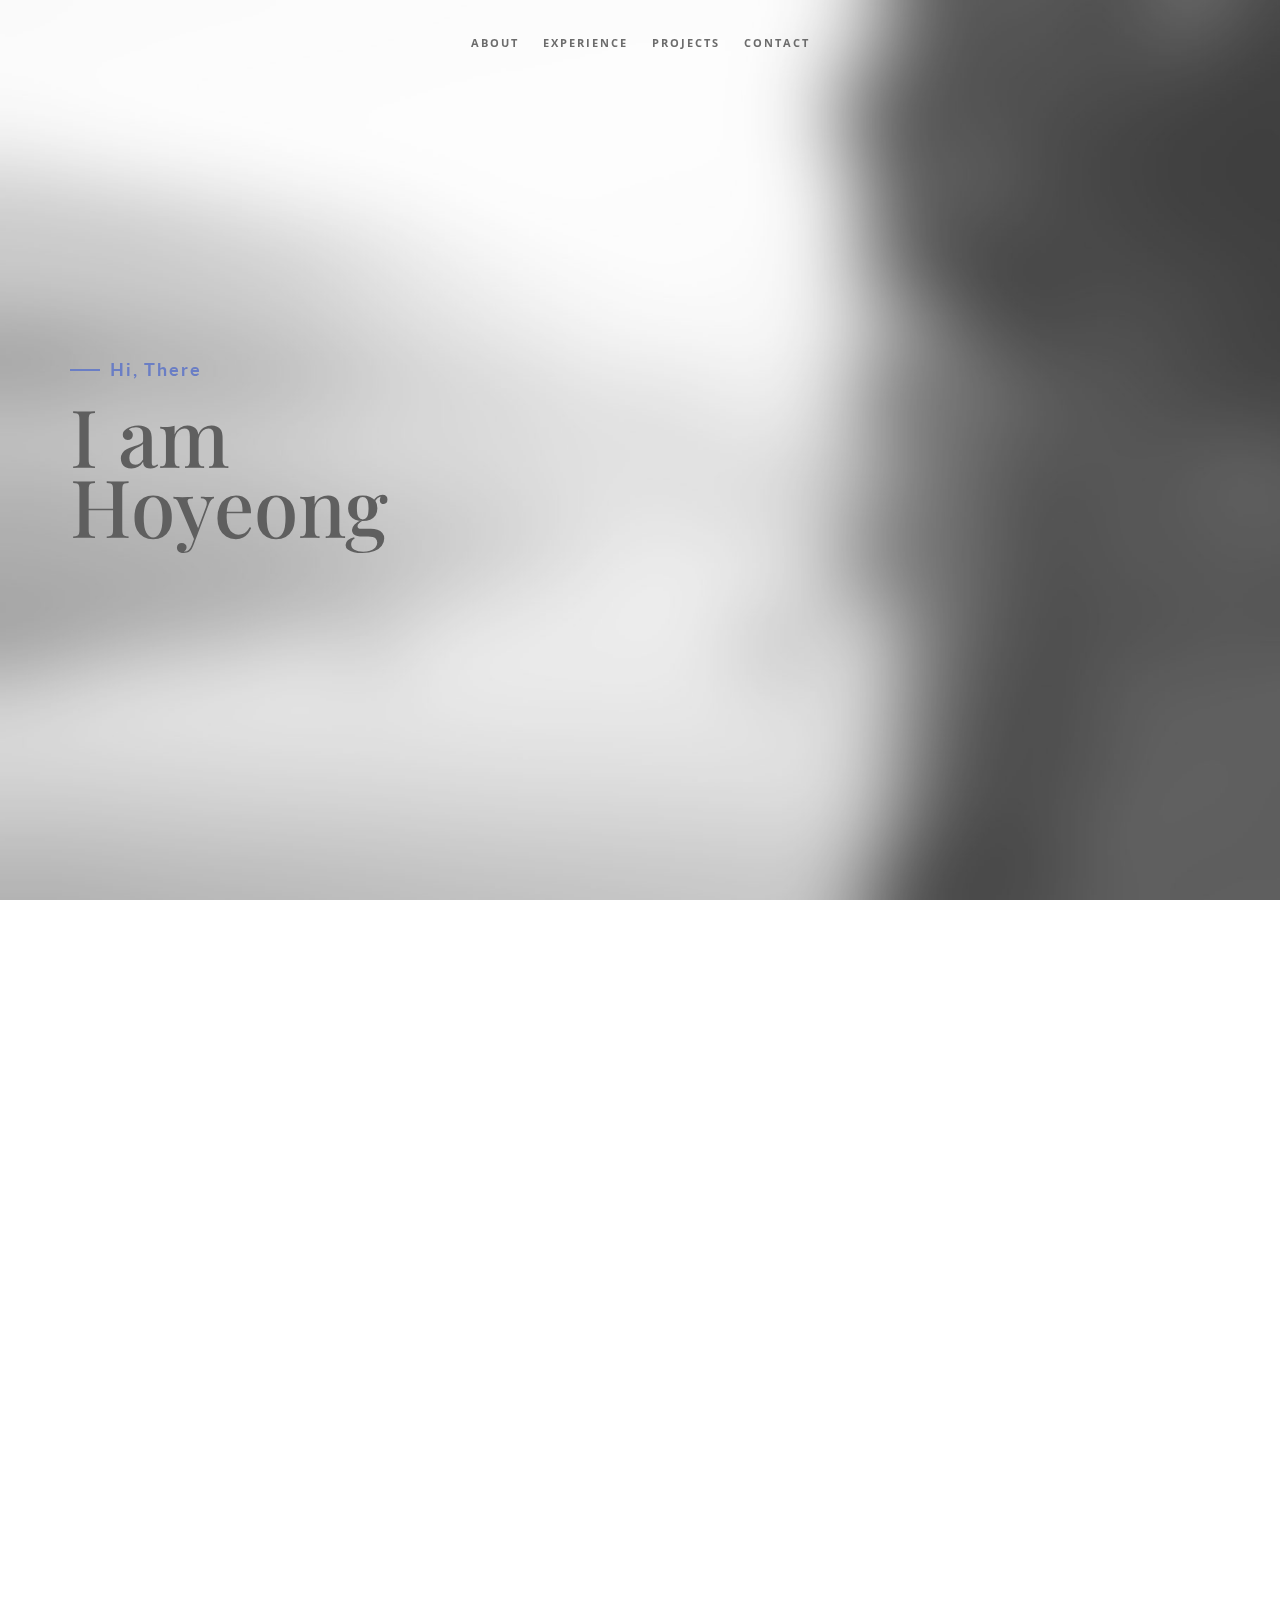
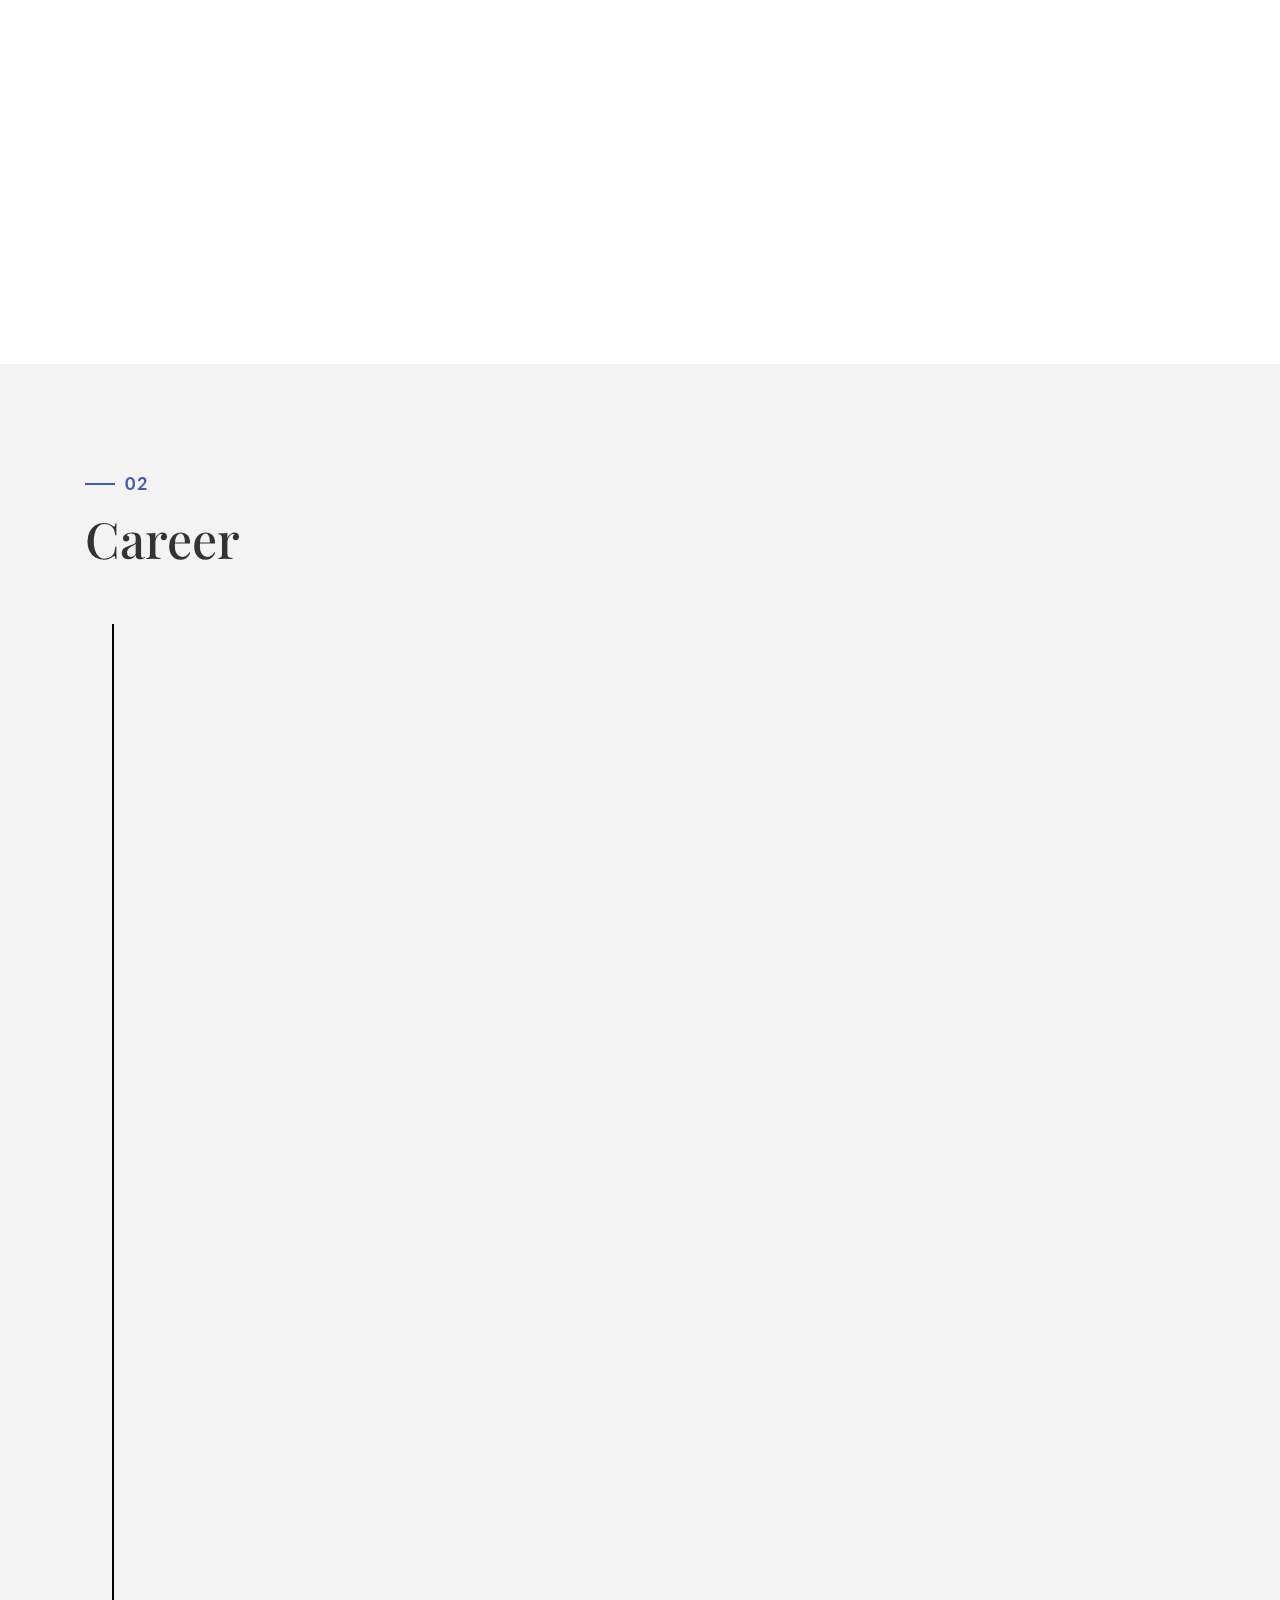
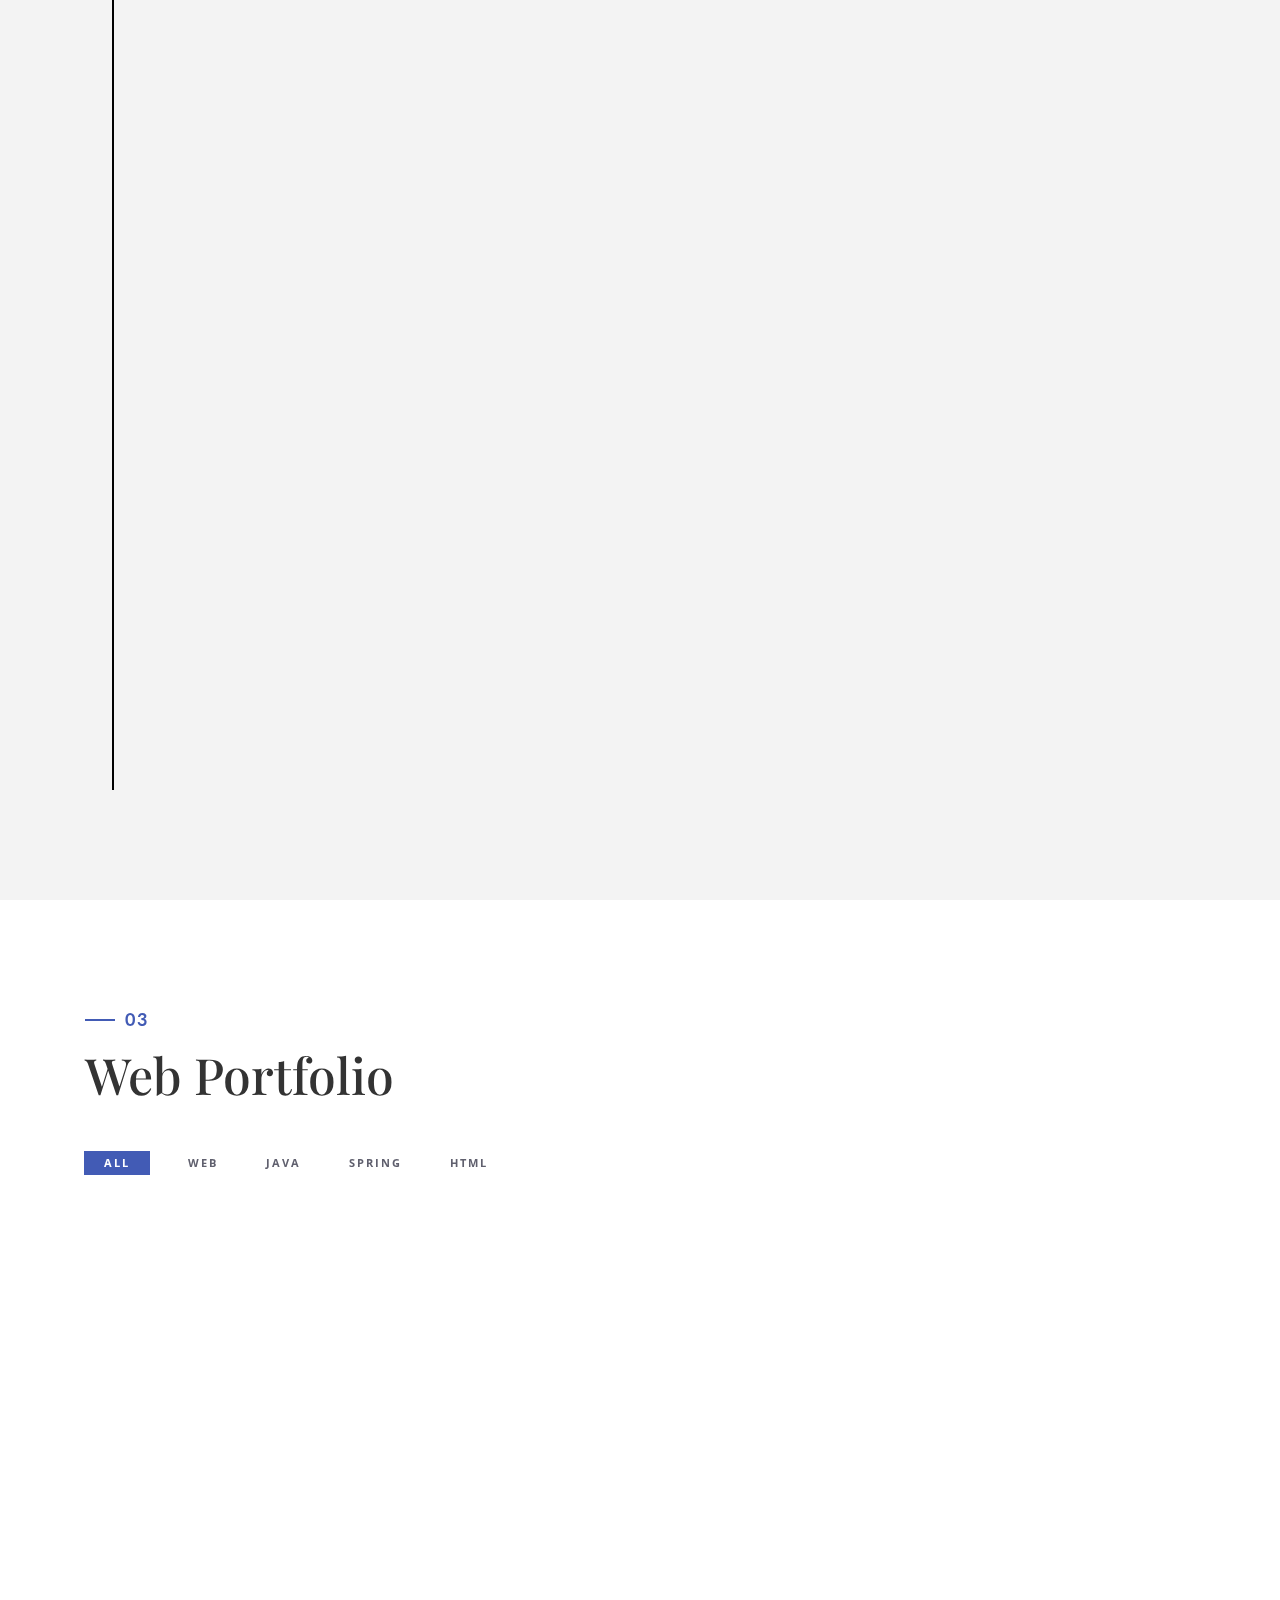
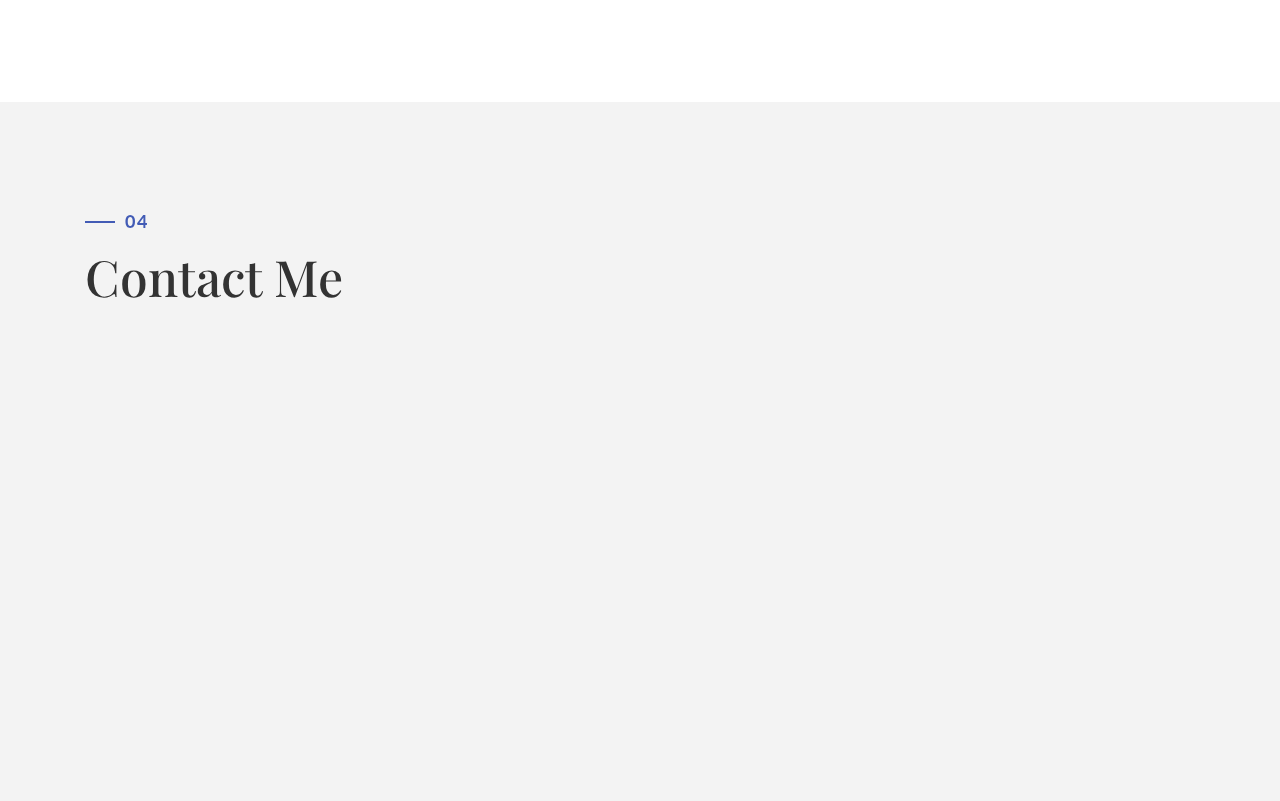
<file: index.html>
<!DOCTYPE html>
<html lang="en">

<head>
    <meta charset="utf-8">
    <meta http-equiv="X-UA-Compatible" content="IE=edge">
    <meta name="viewport" content="width=device-width, initial-scale=1">
    <title>Resume</title>
    <link rel="icon" href="img/favicon.ico" type="image/x-icon">
    <!-- Bootstrap -->
    <link href="css/bootstrap.min.css" rel="stylesheet">
    <link href="ionicons/css/ionicons.min.css" rel="stylesheet">
    <link href="css/animate.min.css" rel="stylesheet">
    <link href="css/aos.css" rel="stylesheet">
    <!-- main style -->
    <link href="css/style.css" rel="stylesheet">
    <!-- HTML5 shim and Respond.js for IE8 support of HTML5 elements and media queries -->
    <!-- WARNING: Respond.js doesn't work if you view the page via file:// -->
    <!--[if lt IE 9]>
      <script src="https://oss.maxcdn.com/html5shiv/3.7.3/html5shiv.min.js"></script>
      <script src="https://oss.maxcdn.com/respond/1.4.2/respond.min.js"></script>
    <![endif]-->
</head>

<body>

    <!-- Preloader -->
    <div id="preloader">
        <div id="status">
            <div class="preloader" aria-busy="true" aria-label="Loading, please wait." role="progressbar">
            </div>

        </div>
    </div>
    <!-- ./Preloader -->
    
    <!-- header -->
    <header class="navbar-fixed-top">
        <nav>
            <ul>
                <li><a href="#about">About</a></li>
                <li><a href="#experience">experience</a></li>
                <li><a href="#projects">projects</a></li>
                <li><a href="#contact">contact</a></li>
            </ul>
        </nav>
    </header>
    <!-- ./header -->
    
    <!-- home -->
    <div class="section" id="home" data-stellar-background-ratio="0.5">
        <div class="container">
            <div class="disply-table">
                <div class="table-cell" data-aos="fade-up" data-aos-delay="0">
                    <h4>Hi, there</h4>
                    <h1>I am<br />Hoyeong</h1> </div>
            </div>
        </div>
    </div>
    <!-- ./home -->
    
    <!-- about -->
    <div class="section" id="about">
        <div class="container">
            <div class="col-md-6" data-aos="fade-up">
                <h4>01</h4>
                <h1 class="size-50">Profile</h1>
                <div class="h-50"></div>
                <p>안녕하세요. <strong>서호영</strong>입니다.</p>
                <p>신뢰 그리고 성실함을 바탕으로 하며, 항상 배움을 갈구하는 사람입니다.</p>
            </br>
                <p>- 신상정보</p>
                <ul>
                    <li>서호영</li>
                    <li>Tel : 010-8778-2348</li>
                    <li>Email : gagseo@gmail.com</li>
                </ul>
                <p>- 학력</p>
                <ul>
                    <li>2006.01 ~ 2007.08  학점은행제 경영학과 학사 졸업</li>
                    <li>2005.03 ~ 2005.08  대진대학교 법학과 학사 중퇴</li>
                    <li>2002.03 ~ 2005.02  상계 고등학교 졸업</li>
                </ul>
                <p>- 교육이수</p>
                <ul>
                    <li>2019.12.19 ~ 2020.06.24  [ K H 정 보 교 육 원 ] : <br>UI/UX 스마트 콘텐츠 융합 응용 SW 엔지니어링 양성과정 수료</li>
                </ul>
                <p>- 취득자격증</p>
                <ul>
                    <li>최득 년월 - 2011.08 / 생활스포츠지도사 2급 / 발행처 - 국민체육진흥공단</li>
                    <li>최득 년월 - 2008.06 / 운전면허(1종보통) / 발행처 - 서울지방경찰청</li>
                    <li>최득 년월 - 2006.11 / 텔레마케팅관리사 / 발행처 - 산업인력관리공단</li>
                    <li>최득 년월 - 2006.08 / 사무자동화산업기사 / 발행처 - 산업인력관리공단</li>
                    <li>최득 년월 - 2006.07 / 유통관리사 2급 / 발행처 - 대한상공회의소</li>
                </ul>
                <br>
                <div class="h-50"></div> 
                <div class="h-50"></div>
            </div>
            <div class="col-md-6 about-img-div">
                <img src="img/about-img.jpeg" width="400" class="img-responsive" alt="" align="right" data-aos="fade-right" data-aos-delay="0" />
            </div>
        </div>
    </div>
    <!-- ./about -->
    
    <!-- experience  -->
    <div class="section" id="experience">
        <div class="container">
            <div class="col-md-12">
                <h4>02</h4>
                <h1 class="size-50">Career</h1>
                <div class="h-50"></div>
            </div>
            <div class="col-md-12">
                <ul class="timeline">
                    <li class="timeline-event" data-aos="fade-up">
                        <label class="timeline-event-icon"></label>
                        <div class="timeline-event-copy">
                            <p class="timeline-event-thumbnail">2019년 12월 ~ 2020년 06월</p>
                            <h3>K H 정 보 교 육 원</h3>
                            <h4></h4>
                            <p><strong>UI/UX 스마트 콘텐츠 융합 응용 SW 엔지니어링 양성과정 수료</strong>
                        </div>
                    </li>
                    <li class="timeline-event" data-aos="fade-up" data-aos-delay=".2">
                        <label class="timeline-event-icon"></label>
                        <div class="timeline-event-copy">
                            <p class="timeline-event-thumbnail">2019년 01월 ~ 2019년 11월</p>
                            <h3>킹 스 맨 테 일 러</h3>
                            <h4>실 장</h4>
                            <p><strong>영업총괄</strong>
                                <br>입사 후 전월대비 30% 매출 증대</p>
                        </div>
                    </li>
                    <li class="timeline-event" data-aos="fade-up" data-aos-delay=".2">
                        <label class="timeline-event-icon"></label>
                        <div class="timeline-event-copy">
                            <p class="timeline-event-thumbnail">2017년 04월 ~ 2019년 01월</p>
                            <h3>지 젤 스 포 츠 클 럽</h3>
                            <h4>팀 장/부 장</h4>
                            <p><strong>영업총괄</strong>
                                <br>근무 시 전년 동월 대비 실적 130% 영업 이익창출 : 솔루션 제시.</p>
                        </div>
                    </li>
                    <li class="timeline-event" data-aos="fade-up" data-aos-delay=".2">
                        <label class="timeline-event-icon"></label>
                        <div class="timeline-event-copy">
                            <p class="timeline-event-thumbnail">2013년 11월 ~ 2016년 07월</p>
                            <h3>서 울 온 천 피 트 니 스 클 럽</h3>
                            <h4>팀 장/과 장</h4>
                            <p>총괄관리(영업, PT)</p>
                        </div>
                    </li>
                    <li class="timeline-event" data-aos="fade-up" data-aos-delay=".2">
                        <label class="timeline-event-icon"></label>
                        <div class="timeline-event-copy">
                            <p class="timeline-event-thumbnail">2010년 09월 ~ 2013년 11월</p>
                            <h3>이 훈 의 에 너 지 짐</h3>
                            <h4>팀 장/과 장</h4>
                            <p><strong>총괄관리(영업, PT)</strong>
                                <br>근무 시 PT프로그램 및 영업 교육 : PT매출의 안정화.</p>
                        </div>
                    </li>
                    <li class="timeline-event" data-aos="fade-up" data-aos-delay=".2">
                        <label class="timeline-event-icon"></label>
                        <div class="timeline-event-copy">
                            <p class="timeline-event-thumbnail">2006년 01월 ~ 2008년 07월</p>
                            <h3>플 러 스 휘 트 니 스</h3>
                            <h4>사 원</h4>
                            <p>영업, PT</p>
                        </div>
                    </li>
                    <li class="timeline-event" data-aos="fade-up" data-aos-delay=".4">
                        <label class="timeline-event-icon"></label>
                        <div class="timeline-event-copy">
                            <p class="timeline-event-thumbnail">2005년 06월 ~ 2005년 12월</p>
                            <h3>골 드 짐</h3>
                            <h4>사 원</h4>
                            <p>영업, PT</p>
                        </div>
                    </li>
                </ul>
            </div>
        </div>
    </div>
    <!-- ./experience -->
    
    <!-- projects -->
    <div class="section" id="projects">
        <div class="container">
            <div class="col-md-12">
                <h4>03</h4>
                <h1 class="size-50">Web Portfolio</h1> 
            </div>
            <!-- main container -->
            <div class="main-container portfolio-inner clearfix">
                <!-- portfolio div -->
                <div class="portfolio-div">
                    <div class="portfolio">
                        <!-- portfolio_filter -->
                        <div class="categories-grid wow fadeInLeft">
                            <nav class="categories">
                                <ul class="portfolio_filter">
                                    <li><a href="" class="active" data-filter="*">All</a></li>
                                    <li><a href="" data-filter=".web">WEB</a></li>
                                    <li><a href="" data-filter=".java">Java</a></li>
                                    <li><a href="" data-filter=".spring">Spring</a></li>
                                    <li><a href="" data-filter=".html">HTML</a></li>
                                </ul>
                            </nav>
                        </div>
                        <!-- portfolio_filter -->
                        
                        <!-- portfolio_container -->
                        <div class="no-padding portfolio_container clearfix" data-aos="fade-up">
                            <!-- single work -->
                            <div class="col-md-4 col-sm-6  web java spring">
                                <a id="demo01" href="#animatedModal" class="portfolio_item"> <img src="img/portfolio/01.png" alt="image" class="img-responsive" />
                                    <div class="portfolio_item_hover">
                                        <div class="portfolio-border clearfix">
                                            <div class="item_info"> <span>FinalProject_KH</span> <em>WEB / Java / Spring</em> </div>
                                        </div>
                                    </div>
                                </a>
                            </div>
                            <!-- end single work -->
                            
                            <!-- single work -->
                            <div class="col-md-4 col-sm-6 web java html">
                                <a id="demo10" href="#animatedModal1" class="portfolio_item"> <img src="img/portfolio/04.png" alt="image" class="img-responsive" />
                                    <div class="portfolio_item_hover">
                                        <div class="portfolio-border clearfix">
                                            <div class="item_info"> <span>SemiProject_KH</span> <em>WEB / Java / HTML</em> </div>
                                        </div>
                                    </div>
                                </a>
                            </div>
                            <!-- end single work -->
                            
                        </div>
                        <!-- end portfolio_container -->
                    </div>
                    <!-- portfolio -->
                </div>
                <!-- end portfolio div -->
            </div>
            <!-- end main container -->
        </div>
    </div>
    <!-- ./projects -->
    
    <!-- contact -->
    <div class="section" id="contact">
        <div class="container">
            <div class="col-md-12">
                <h4>04</h4>
                <h1 class="size-50">Contact  Me</h1>
                <div class="h-50"></div>
            </div>
            <div class="col-md-4" data-aos="fade-up">

                <h3>Phone Number</h3>
                <p>+82 10 8778 2348</p>
                <h3>Email</h3>
                <p>gagseo@gmail.com </p>

                <h3>Social Network</h3>

                <ul class="social">
                    <li><a href="https://github.com/gagseo"><i class="ion-social-github"></i></a></li>
                    <li><a href="https://www.instagram.com/nike_holic/"><i class="ion-social-instagram"></i></a></li>
                </ul>
                
                <div class="clearfix"></div>
                <div class="h-50"></div>
                <div> Shared by <i class="fa fa-love"></i><a href="https://bootstrapthemes.co">BootstrapThemes</a></div>
            </div>
            <div class="col-md-8" data-aos="fade-up">
                <h2>여기 까지 페이지를 넘겨 주셔서 감사합니다.</h2>
                <h2>더 궁금한 내용이 있으시면 </h2>
                <h2>gagseo@gmail.com</h2>
                <h2>010-8778-2348 으로 연락주십시오!</h2>
            </div>
        </div>
    </div>
    <!-- ./contact -->

    <!--DEMO01-->
    <div id="animatedModal" name="demo01" class="popup-modal">
        <!--THIS IS IMPORTANT! to close the modal, the class name has to match the name given on the ID -->
        <div id="btn-close-modal" class="close-animatedModal close-popup-modal"> <i class="ion-close-round"></i> </div>
        <div class="clearfix"></div>
        <div class="modal-content">
            <div class="container">
                <div class="portfolio-padding">
                    <div class="col-md-8 col-md-offset-2">
                        <h2>KORISNA</h2>
                        <div class="h-50"></div>
                        <p style="font-size: 15px;font-weight: bold;">● 코로나 바이러스 관련 정보 공유 사이트<br><br>
                            코로나 바이러스 이슈를 모티브로 개발하였습니다.<br>
                            국내 확진현황, 약국 위치/정보 및 마스크 재고 확인, 코로나 뉴스, 인근 병원 검색/길찾기, 코로나 상품 주문/결제 등등..
                              을 구현 하였습니다.<br><br>
                             - 직접 구현한 부분 : 뉴스 게시판, 뉴스 상세페이지, 뉴스 리스트, 코로나 상세페이지, footer
                        </p>
                        <br /> <img src="img/portfolio/02.png" alt="" class="img-responsive" />
                        <br />
                        <br />
                            <h2><a href="file/FinalProject_KORISNA.pdf"><i class="ion-ios-cloud-download-outline"> PDF</i></a><h2>
                            <h2><a href="https://github.com/gagseo/finalproject_kh"><i class="ion-social-github"> GitHub</i></a><h2> 
                            <h2><a href="https://www.korisna.site/"><i class="ion-social-chrome"> Web</i></a><h2>
                        <br />
                        <br /> </div>
                </div>
            </div>
        </div>
    </div>
       <!--DEMO10-->
    <div id="animatedModal1" name="demo10" class="popup-modal">
        <!--THIS IS IMPORTANT! to close the modal, the class name has to match the name given on the ID -->
        <div id="btn-close-modal" class="close-animatedModal1 close-popup-modal"> <i class="ion-close-round"></i> </div>
        <div class="clearfix"></div>
        <div class="modal-content">
            <div class="container">
                <div class="portfolio-padding">
                    <div class="col-md-8 col-md-offset-2">
                        <h2>코로나19- 지역화폐사용처</h2>
                        <div class="h-50"></div>
                        <p style="font-size: 15px;font-weight: bold;">● 지역화폐 활성화를 위한 전통시장 정보 제공<br><br>
                            코로나 바이러스 이슈로 정부지원금(지역화폐) 사용처를 모티브로 개발하였습니다.<br>
                            지역화폐소개, 전통시장 검색, 중고거래게시판, 채팅 등등.. 을 구현하였습니다.<br><br>
                             - 직접 구현한 부분 : 회원가입, 로그인, 마이페이지(개인정보수정, 회원탈퇴)
                        </p>
                        <br /> <img src="img/portfolio/03.png" alt="" class="img-responsive" />
                        <br />
                        <br />
                        <h2><a href="file/SemiProject.pdf"><i class="ion-ios-cloud-download-outline"> PDF</i></a><h2>
                        <h2><a href="https://github.com/gagseo/semiproject_kh"><i class="ion-social-github"> GitHub</i></a><h2>
                        <br />
                        <br /> </div>
                </div>
            </div>
        </div>
    </div>
    <!-- jQuery -->
    <script src="js/jquery.js"></script>
    <!--  plugins  -->
    <script src="js/bootstrap.min.js"></script>
    <script src="js/plugins.js"></script>
    <script src="js/aos.js"></script>
    <script src="js/jquery.form.js"></script>
    <script src="js/jquery.validate.min.js"></script>

    <!--  main script  -->
    <script src="js/custom.js"></script>
</body>

</html>
</file>
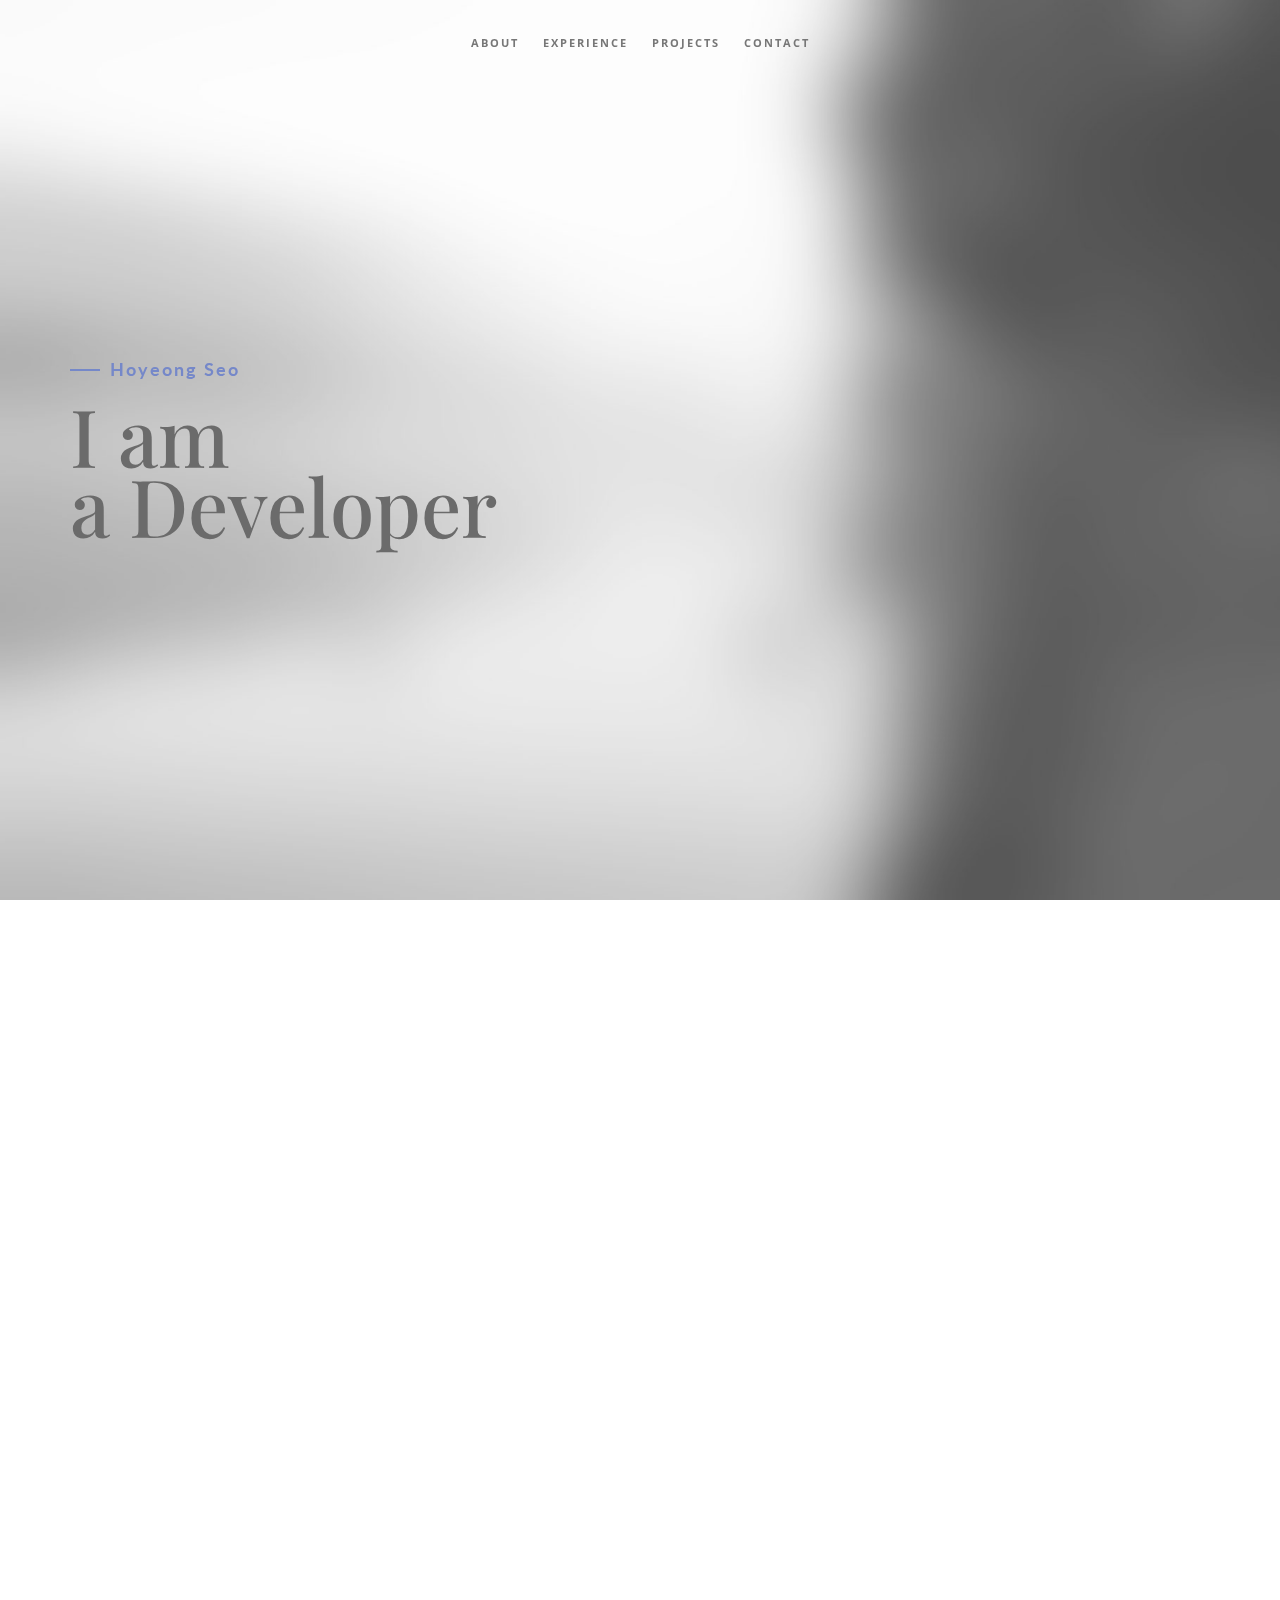
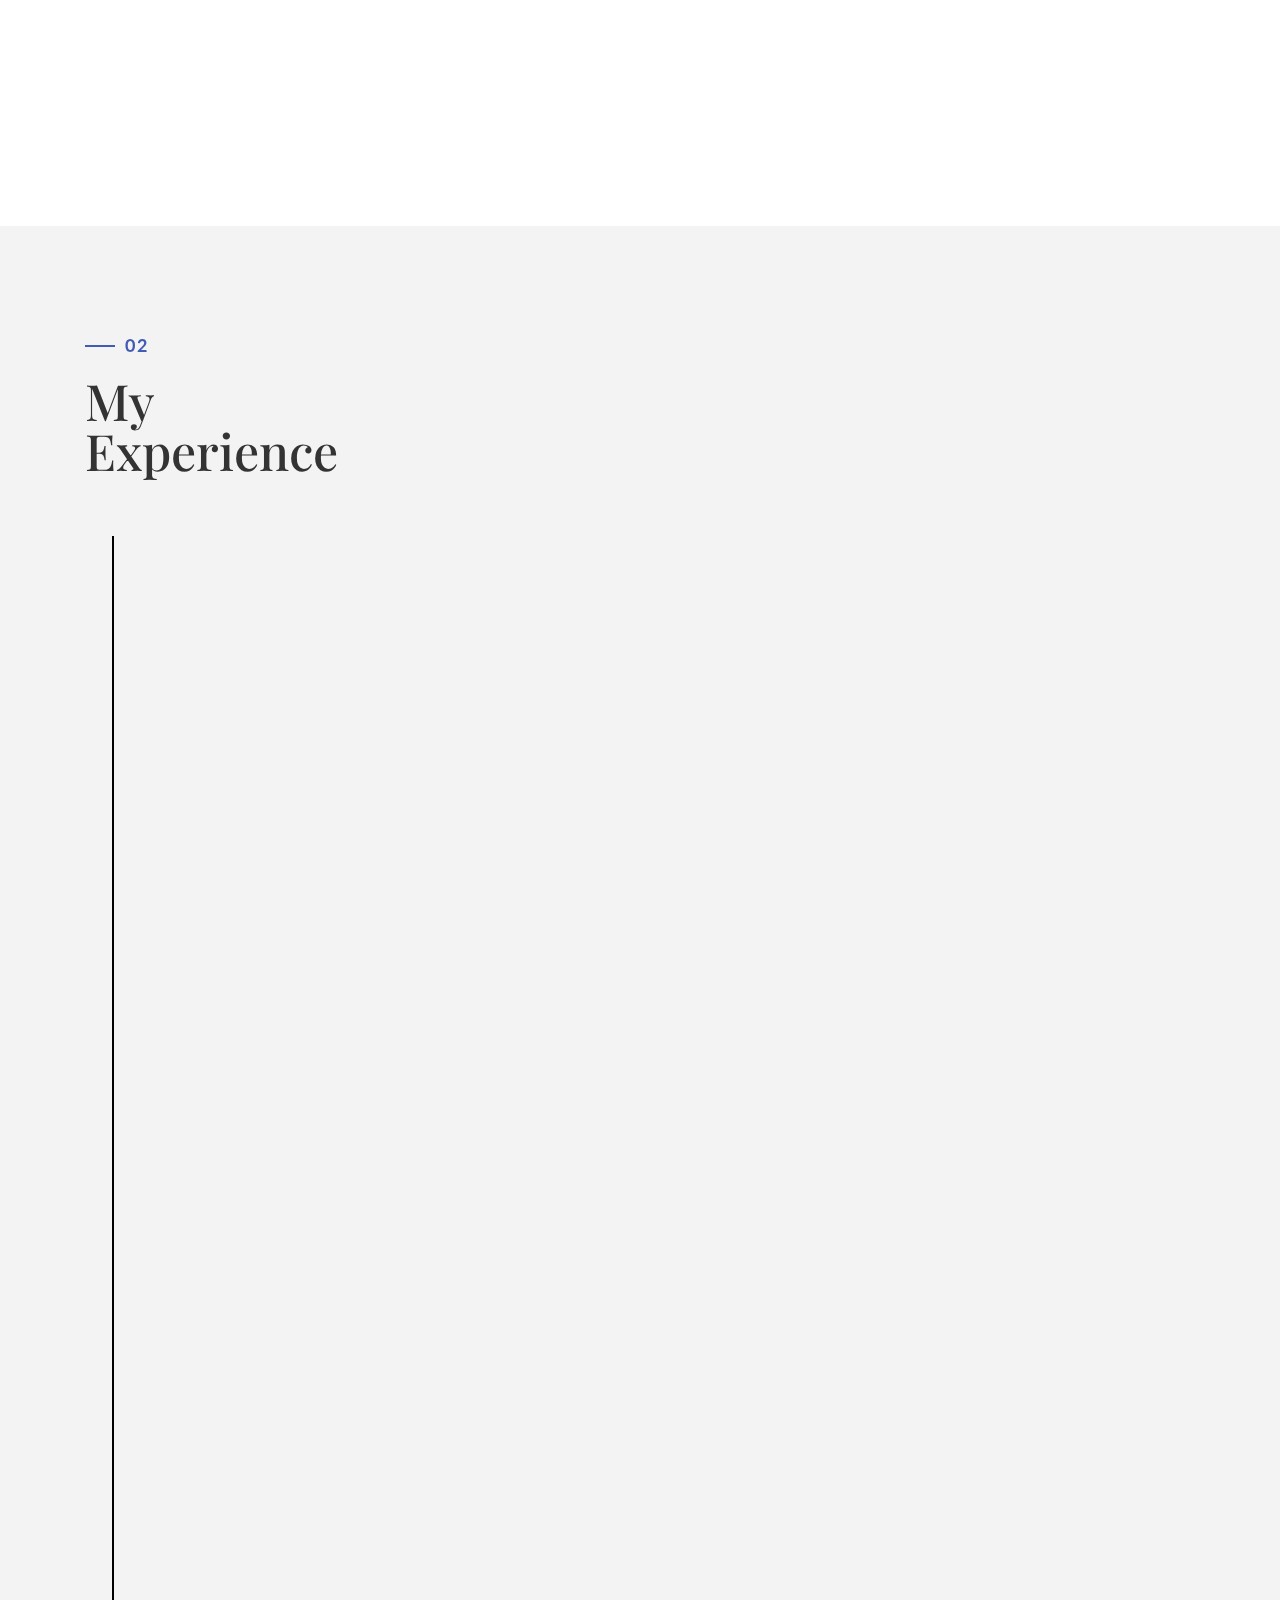
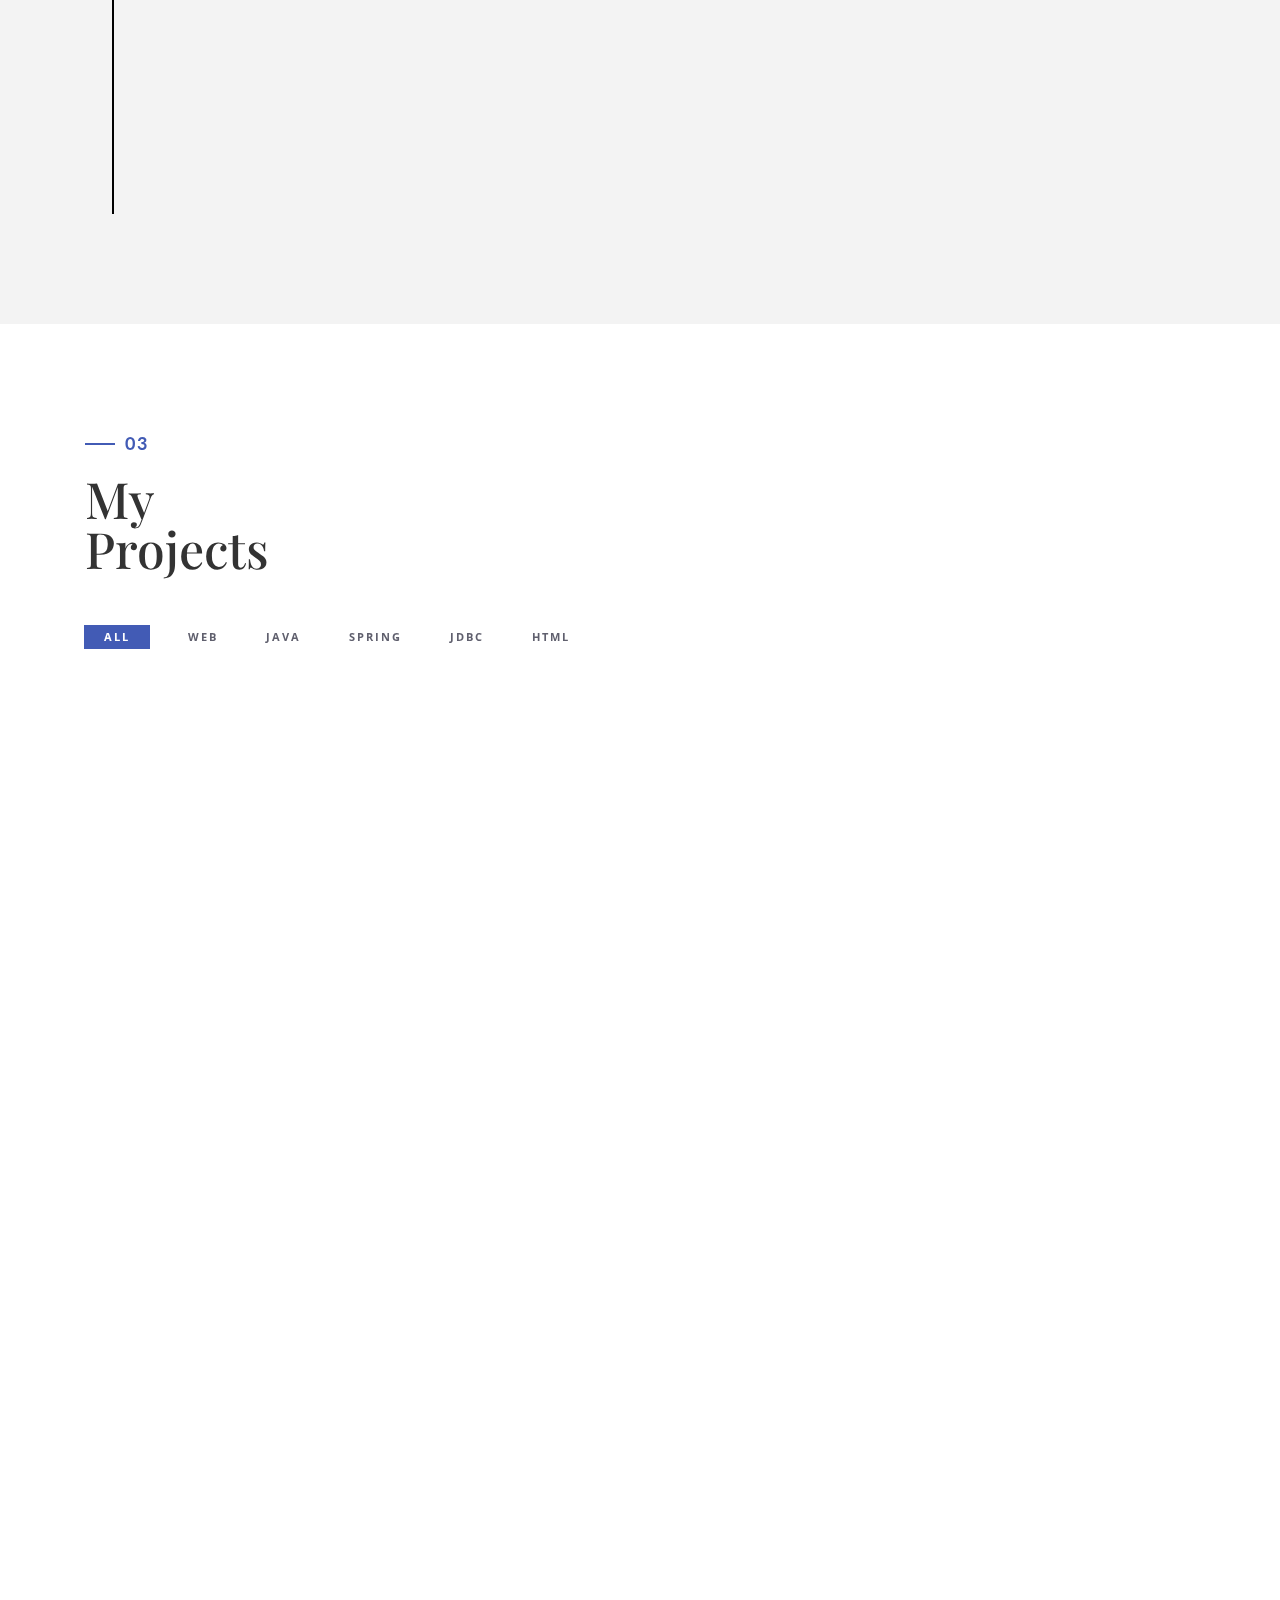
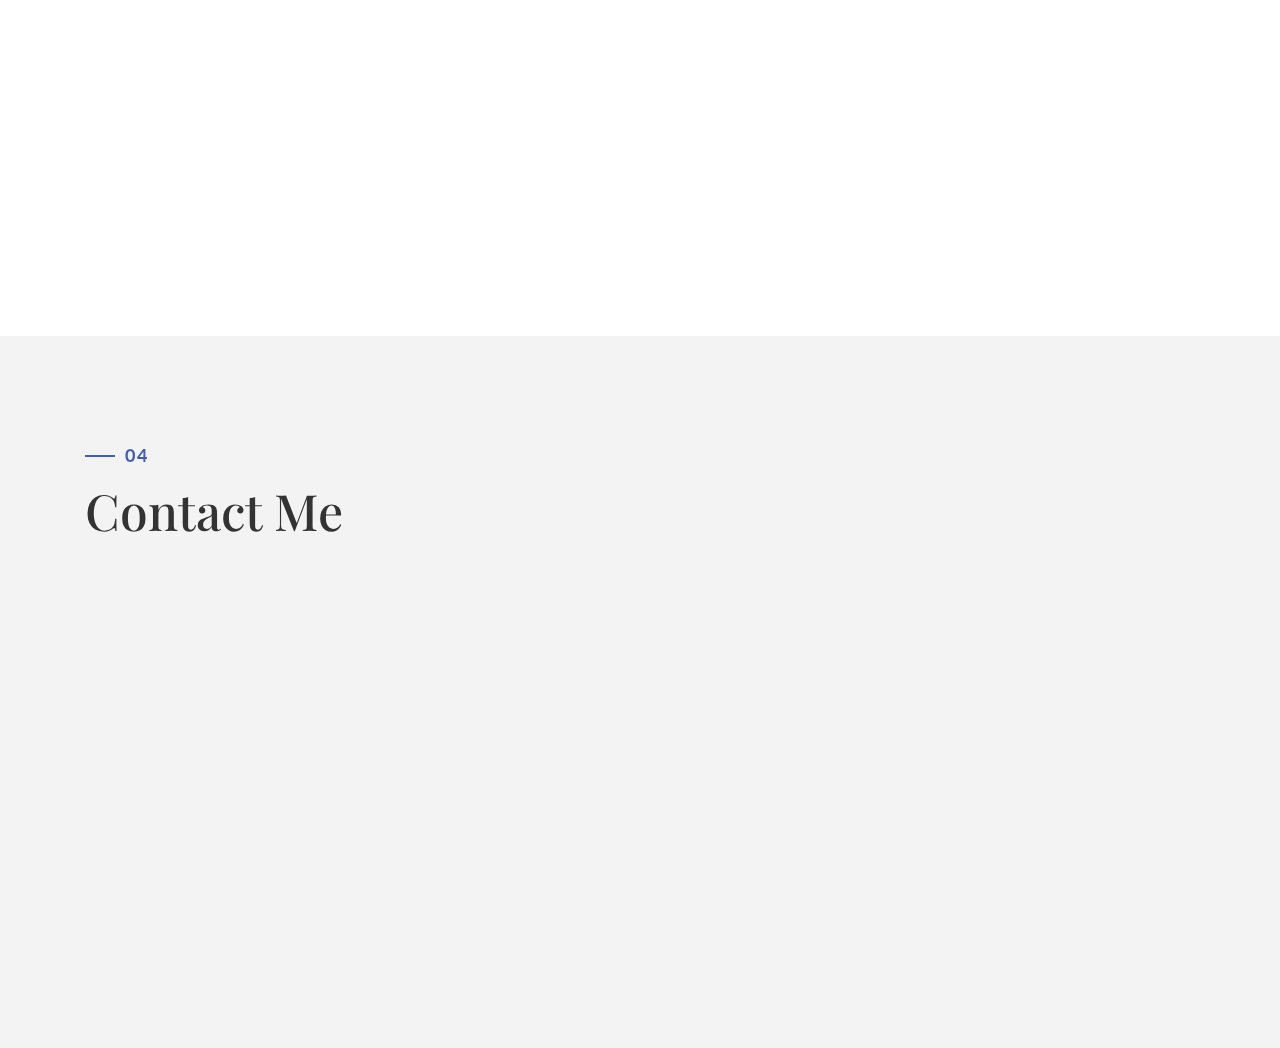
<file: hoyeong_resume/index.html>
<!DOCTYPE html>
<html lang="en">

<head>
    <meta charset="utf-8">
    <meta http-equiv="X-UA-Compatible" content="IE=edge">
    <meta name="viewport" content="width=device-width, initial-scale=1">
    <title>Resume</title>
    <link rel="icon" href="img/favicon.ico" type="image/x-icon">
    <!-- Bootstrap -->
    <link href="css/bootstrap.min.css" rel="stylesheet">
    <link href="ionicons/css/ionicons.min.css" rel="stylesheet">
    <link href="css/animate.min.css" rel="stylesheet">
    <link href="css/aos.css" rel="stylesheet">
    <!-- main style -->
    <link href="css/style.css" rel="stylesheet">
    <!-- HTML5 shim and Respond.js for IE8 support of HTML5 elements and media queries -->
    <!-- WARNING: Respond.js doesn't work if you view the page via file:// -->
    <!--[if lt IE 9]>
      <script src="https://oss.maxcdn.com/html5shiv/3.7.3/html5shiv.min.js"></script>
      <script src="https://oss.maxcdn.com/respond/1.4.2/respond.min.js"></script>
    <![endif]-->
</head>

<body>

    <!-- Preloader -->
    <div id="preloader">
        <div id="status">

            <div class="preloader" aria-busy="true" aria-label="Loading, please wait." role="progressbar">
            </div>

        </div>
    </div>
    <!-- ./Preloader -->
    
    <!-- header -->
    <header class="navbar-fixed-top">
        <nav>
            <ul>
                <li><a href="#about">About</a></li>
                <li><a href="#experience">experience</a></li>
                <li><a href="#projects">projects</a></li>
                <li><a href="#contact">contact</a></li>
            </ul>
        </nav>
    </header>
    <!-- ./header -->
    
    <!-- home -->
    <div class="section" id="home" data-stellar-background-ratio="0.5">
        <div class="container">
            <div class="disply-table">
                <div class="table-cell" data-aos="fade-up" data-aos-delay="0">
                    <h4>Hoyeong Seo</h4>
                    <h1>I am<br />a Developer</h1> </div>
            </div>
        </div>
    </div>
    <!-- ./home -->
    
    <!-- about -->
    <div class="section" id="about">
        <div class="container">
            <div class="col-md-6" data-aos="fade-up">
                <h4>01</h4>
                <h1 class="size-50">Know <br /> About me</h1>
                <div class="h-50"></div>
                <p>안녕하세요. 자바개발자 <strong>서호영</strong>입니다.</p>
                <p>신뢰 그리고 성실함을 바탕으로 하며, 항상 배움을 갈구하는 개발자입니다.</p>
            </br>
                <p>-신상정보</p>
                <ul>
                    <li>서호영</li>
                    <li>Tel : 010-8778-2348</li>
                    <li>Email : gagseo@gmail.com</li>
                </ul>
                <p>- 학력</p>
                <ul>
                    <li>2006.01 ~ 2007.08  학점은행제 경영학과 학사 졸업</li>
                    <li>2002.03 ~ 2005.02  상계 고등학교 졸업</li>
                </ul>
            <p>- 교육이수</p>
                <ul>
                    <li>2019.12.19 ~ 2020.06.24  [ K H 정 보 교 육 원 ] : <br>UI/UX 스마트 콘텐츠 융합 응용 SW 엔지니어링 양성과정 수료 - (출석률 99%)</li>
                </ul>
                <br>
                <div class="h-50"></div> 
                <div class="h-50"></div>
            </div>
            <div class="col-md-6 about-img-div">
                <img src="img/about-img.jpeg" width="400" class="img-responsive" alt="" align="right" data-aos="fade-right" data-aos-delay="0" />
            </div>
        </div>
    </div>
    <!-- ./about -->
    
    <!-- experience  -->
    <div class="section" id="experience">
        <div class="container">
            <div class="col-md-12">
                <h4>02</h4>
                <h1 class="size-50">My <br /> Experience</h1>
                <div class="h-50"></div>
            </div>
            <div class="col-md-12">
                <ul class="timeline">
                    <li class="timeline-event" data-aos="fade-up">
                        <label class="timeline-event-icon"></label>
                        <div class="timeline-event-copy">
                            <p class="timeline-event-thumbnail">2017년 04월 ~ 2019년 01월</p>
                            <h3>지젤스포츠클럽</h3>
                            <h4>팀장/부장</h4>
                            <p><strong>영업총괄</strong>
                                <br>근무 시 전년 동월 대비 실적 130% 영업 이익창출 : 솔루션 제시.</p>
                        </div>
                    </li>
                    <li class="timeline-event" data-aos="fade-up" data-aos-delay=".2">
                        <label class="timeline-event-icon"></label>
                        <div class="timeline-event-copy">
                            <p class="timeline-event-thumbnail">2013년 11월 ~ 2016년 07월</p>
                            <h3>서울온천피트니스클럽</h3>
                            <h4>팀장/과장</h4>
                            <p>총괄관리(영업, PT)</p>
                        </div>
                    </li>
                    <li class="timeline-event" data-aos="fade-up" data-aos-delay=".2">
                        <label class="timeline-event-icon"></label>
                        <div class="timeline-event-copy">
                            <p class="timeline-event-thumbnail">2010년 09월 ~ 2013년 11월</p>
                            <h3>이훈의에너지짐</h3>
                            <h4>팀장/과장</h4>
                            <p><strong>총괄관리(영업, PT)</strong>
                                <br>근무 시 PT프로그램 및 영업 교육 : PT매출의 안정화.</p>
                        </div>
                    </li>
                    <li class="timeline-event" data-aos="fade-up" data-aos-delay=".2">
                        <label class="timeline-event-icon"></label>
                        <div class="timeline-event-copy">
                            <p class="timeline-event-thumbnail">2006년 01월 ~ 2008년 07월</p>
                            <h3>플러스휘트니스</h3>
                            <h4>사원</h4>
                            <p>영업, PT</p>
                        </div>
                    </li>
                    <li class="timeline-event" data-aos="fade-up" data-aos-delay=".4">
                        <label class="timeline-event-icon"></label>
                        <div class="timeline-event-copy">
                            <p class="timeline-event-thumbnail">2005년 06월 ~ 2005년 12월</p>
                            <h3>골드짐</h3>
                            <h4>사원</h4>
                            <p>영업, PT</p>
                        </div>
                    </li>
                </ul>
            </div>
        </div>
    </div>
    <!-- ./experience -->
    
    <!-- projects -->
    <div class="section" id="projects">
        <div class="container">
            <div class="col-md-12">
                <h4>03</h4>
                <h1 class="size-50">My <br /> Projects</h1> 
            </div>
            <!-- main container -->
            <div class="main-container portfolio-inner clearfix">
                <!-- portfolio div -->
                <div class="portfolio-div">
                    <div class="portfolio">
                        <!-- portfolio_filter -->
                        <div class="categories-grid wow fadeInLeft">
                            <nav class="categories">
                                <ul class="portfolio_filter">
                                    <li><a href="" class="active" data-filter="*">All</a></li>
                                    <li><a href="" data-filter=".web">WEB</a></li>
                                    <li><a href="" data-filter=".java">Java</a></li>
                                    <li><a href="" data-filter=".spring">Spring</a></li>
                                    <li><a href="" data-filter=".jdbc">JDBC</a></li>
                                    <li><a href="" data-filter=".html">HTML</a></li>
                                </ul>
                            </nav>
                        </div>
                        <!-- portfolio_filter -->
                        
                        <!-- portfolio_container -->
                        <div class="no-padding portfolio_container clearfix" data-aos="fade-up">
                            <!-- single work -->
                            <div class="col-md-4 col-sm-6  web java spring">
                                <a id="demo01" href="#animatedModal" class="portfolio_item"> <img src="img/portfolio/01.png" alt="image" class="img-responsive" />
                                    <div class="portfolio_item_hover">
                                        <div class="portfolio-border clearfix">
                                            <div class="item_info"> <span>FinalProject_KH</span> <em>WEB / Java / Spring</em> </div>
                                        </div>
                                    </div>
                                </a>
                            </div>
                            <!-- end single work -->
                            
                            <!-- single work -->
                            <div class="col-md-4 col-sm-6 web java">
                                <a id="demo02" href="#animatedModal" class="portfolio_item"> <img src="img/portfolio/03.jpg" alt="image" class="img-responsive" />
                                    <div class="portfolio_item_hover">
                                        <div class="portfolio-border clearfix">
                                            <div class="item_info"> <span>SemiProject_KH</span> <em>WEB / Java</em> </div>
                                        </div>
                                    </div>
                                </a>
                            </div>
                            <!-- end single work -->
                            
                            <!-- single work -->
                            <div class="col-md-4 col-sm-6 photography">
                                <a id="demo03" href="#animatedModal" class="portfolio_item"> <img src="img/portfolio/02.jpg" alt="image" class="img-responsive" />
                                    <div class="portfolio_item_hover">
                                        <div class="portfolio-border clearfix">
                                            <div class="item_info"> <span>Photorealistic smartwatch</span> <em>Photography</em> </div>
                                        </div>
                                    </div>
                                </a>
                            </div>
                            <!-- end single work -->
                            
                            <!-- single work -->
                            <div class="col-md-4 col-sm-6 fashion ads">
                                <a id="demo04" href="#animatedModal" class="portfolio_item"> <img src="img/portfolio/04.jpg" alt="image" class="img-responsive" />
                                    <div class="portfolio_item_hover">
                                        <div class="portfolio-border clearfix">
                                            <div class="item_info"> <span>Held by hands</span> <em>Fashion / Ads</em> </div>
                                        </div>
                                    </div>
                                </a>
                            </div>
                            <!-- end single work -->
                            
                            <!-- single work -->
                            <div class="col-md-4 col-sm-6 graphics ads">
                                <a id="demo05" href="#animatedModal" class="portfolio_item"> <img src="img/portfolio/05.jpg" alt="image" class="img-responsive" />
                                    <div class="portfolio_item_hover">
                                        <div class="portfolio-border clearfix">
                                            <div class="item_info"> <span>Mobile devices</span> <em>Graphics / Ads</em> </div>
                                        </div>
                                    </div>
                                </a>
                            </div>
                            <!-- end single work -->
                            
                            <!-- single work -->
                            <div class="col-md-4 col-sm-6 photography">
                                <a id="demo06" href="#animatedModal" class="portfolio_item"> <img src="img/portfolio/010.jpg" alt="image" class="img-responsive" />
                                    <div class="portfolio_item_hover">
                                        <div class="portfolio-border clearfix">
                                            <div class="item_info"> <span>Photorealistic smartwatch</span> <em>Photography</em> </div>
                                        </div>
                                    </div>
                                </a>
                            </div>
                            <!-- end single work -->
                            
                            <!-- single work -->
                            <div class="col-md-4 col-sm-6 graphics ads">
                                <a id="demo07" href="#animatedModal" class="portfolio_item"> <img src="img/portfolio/06.jpg" alt="image" class="img-responsive" />
                                    <div class="portfolio_item_hover">
                                        <div class="portfolio-border clearfix">
                                            <div class="item_info"> <span>Mobile devices</span> <em>Graphics / Ads</em> </div>
                                        </div>
                                    </div>
                                </a>
                            </div>
                            <!-- end single work -->
                            
                            <!-- single work -->
                            <div class="col-md-4 col-sm-6 graphics ads">
                                <a id="demo08" href="#animatedModal" class="portfolio_item"> <img src="img/portfolio/07.jpg" alt="image" class="img-responsive" />
                                    <div class="portfolio_item_hover">
                                        <div class="portfolio-border clearfix">
                                            <div class="item_info"> <span>Mobile devices</span> <em>Graphics / Ads</em> </div>
                                        </div>
                                    </div>
                                </a>
                            </div>
                            <!-- end single work -->
                            
                            <!-- single work -->
                            <div class="col-md-4 col-sm-6 graphics ads">
                                <a id="demo09" href="#animatedModal" class="portfolio_item"> <img src="img/portfolio/08.jpg" alt="image" class="img-responsive" />
                                    <div class="portfolio_item_hover">
                                        <div class="portfolio-border clearfix">
                                            <div class="item_info"> <span>Mobile devices</span> <em>Graphics / Ads</em> </div>
                                        </div>
                                    </div>
                                </a>
                            </div>
                            <!-- end single work -->
                        </div>
                        <!-- end portfolio_container -->
                    </div>
                    <!-- portfolio -->
                </div>
                <!-- end portfolio div -->
            </div>
            <!-- end main container -->
        </div>
    </div>
    <!-- ./projects -->
    
    <!-- contact -->
    <div class="section" id="contact">
        <div class="container">
            <div class="col-md-12">
                <h4>04</h4>
                <h1 class="size-50">Contact  Me</h1>
                <div class="h-50"></div>
            </div>
            <div class="col-md-4" data-aos="fade-up">

                <h3>Phone Number</h3>
                <p>+82 10 8778 2348</p>
                <h3>Email</h3>
                <p>gagse@gmail.com </p>

                <h3>Social Network</h3>

                <ul class="social">
                    <li><a href="https://github.com/gagseo"><i class="ion-social-github"></i></a></li>
                    <li><a href="https://www.instagram.com/nike_holic/"><i class="ion-social-instagram"></i></a></li>
                </ul>
                
                <div class="clearfix"></div>
                <div class="h-50"></div>
                <div> Shared by <i class="fa fa-love"></i><a href="https://bootstrapthemes.co">BootstrapThemes</a>
</div>
            </div>
            <div class="col-md-8" data-aos="fade-up">
                <form class="contact-bg" id="contact-form" name="contact" method="post" novalidate>
                    <input type="text" name="name" class="form-control" placeholder="Your Name" />
                    <input type="email" name="email" class="form-control" placeholder="Your E-mail" />
                    <input type="text" name="phone" class="form-control" placeholder="Phone Number" />
                    <textarea name="message" class="form-control" placeholder="Your Message" style="height:120px"></textarea>
                    <button id="submit" type="submit" name="submit" class="btn btn-glance">Send</button>
                    <div id="success">
                        <p class="green textcenter"> Your message was sent successfully! I will be in touch as soon as I can. </p>
                    </div>
                    <div id="error">
                        <p> Something went wrong, try refreshing and submitting the form again. </p>
                    </div>
                </form>
            </div>
        </div>
    </div>
    <!-- ./contact -->

    <!--DEMO01-->
    <div id="animatedModal" class="popup-modal">
        <!--THIS IS IMPORTANT! to close the modal, the class name has to match the name given on the ID -->
        <div id="btn-close-modal" class="close-animatedModal close-popup-modal"> <i class="ion-close-round"></i> </div>
        <div class="clearfix"></div>
        <div class="modal-content">
            <div class="container">
                <div class="portfolio-padding">
                    <div class="col-md-8 col-md-offset-2">
                        <h2>Geschäfts Eines<br /> Web-Studios</h2>
                        <div class="h-50"></div>
                        <p>Appropriately maintain standards compliant total linkage with cutting-edge action items. Enthusiastically create seamless synergy rather than excellent value. Quickly promote premium strategic theme areas vis-a-vis.</p>
                        <p>Appropriately maintain standards compliant total linkage with cutting-edge action items. Enthusiastically create seamless synergy rather than excellent value.</p>
                        <br />
                        <br /> <img src="img/portfolio/02.jpg" alt="" class="img-responsive" />
                        <br />
                        <br />
                        <p>Appropriately maintain standards compliant total linkage with cutting-edge action items. Enthusiastically create seamless synergy rather than excellent value. Quickly promote premium strategic theme areas vis-a-vis.</p>
                        <p>Appropriately maintain standards compliant total linkage with cutting-edge action items. Enthusiastically create seamless synergy rather than excellent value.</p>
                        <br />
                        <br /> </div>
                </div>
            </div>
        </div>
    </div>
    <!-- jQuery -->
    <script src="js/jquery.js"></script>
    <!--  plugins  -->
    <script src="js/bootstrap.min.js"></script>
    <script src="js/plugins.js"></script>
    <script src="js/aos.js"></script>
    <script src="js/jquery.form.js"></script>
    <script src="js/jquery.validate.min.js"></script>

    <!--  main script  -->
    <script src="js/custom.js"></script>
</body>

</html>
</file>
<file: css/style.css>
/*
* Resume template
* Created by : Ahmed Essa
* website : www.ahmedessa.net
*/


/* Table of Content
==================================================
	- Google fonts & font family -
	- typography -
	- General -
    - Preloader -
	- Header -
    - home section -
    - About section -
    - experience section -
    - projects section -
    - Contact section -
    - Responsive media queries -
*/


/* Google fonts & font family
==================================================*/

@import 'https://fonts.googleapis.com/css?family=Lato:100,100i,300,300i,400,400i,700,700i,900,900i|Open+Sans:300,300i,400,400i,600,600i,700,700i,800,800i|Playfair+Display:400,400i,700,700i,900,900i';

/*
font-family: 'Playfair Display', serif;
font-family: 'Lato', sans-serif;
font-family: 'Open Sans', sans-serif;
*/


/* typography
==================================================*/

h1 {
    font-family: 'Playfair Display', serif;
    font-size: 80px;
    line-height: 70px;
}

h4 {
    font-family: 'Lato', sans-serif;
    text-transform: capitalize;
    letter-spacing: 2px;
    position: relative;
    color: #425BB5;
    margin-left: 40px;
    font-weight: 700;
}

h4:before {
    position: absolute;
    width: 30px;
    left: -40px;
    content: "";
    display: block;
    height: 2px;
    background: #425BB5;
    top: 9px;
}


/* General
==================================================*/

body {
    font-family: 'Open Sans', sans-serif;
    font-size: 14px;
    line-height: 24px;
}

.size-50 {
    font-size: 50px;
    line-height: 50px
}

.h-50 {
    height: 50px;
}


/* preloader
==================================================*/

#preloader {
    position: fixed;
    top: 0;
    left: 0;
    right: 0;
    bottom: 0;
    background-color: #fff;
    z-index: 10000
}

#status,
.preloader {
    top: 50%;
    left: 50%;
    position: absolute
}

#status {
    width: 100px;
    height: 100px;
    background-repeat: no-repeat;
    background-position: center;
    margin: -50px 0 0 -50px
}

.preloader {
    height: 40px;
    width: 40px;
    margin-top: -20px;
    margin-left: -20px
}

.preloader:before {
    content: "";
    display: block;
    position: absolute;
    left: -1px;
    top: -1px;
    height: 100%;
    width: 100%;
    -webkit-animation: rotation 1s linear infinite;
    animation: rotation 1s linear infinite;
    border: 2px solid #425BB5;
    border-top: 2px solid transparent;
    border-radius: 100%
}

.preloader>.icon {
    position: absolute;
    top: 50%;
    left: 50%;
    height: 25px;
    width: 10.6px;
    margin-top: -12.5px;
    margin-left: -5.3px;
    -webkit-animation: wink 1s ease-in-out infinite alternate;
    animation: wink 1s ease-in-out infinite alternate
}

@media only screen and (min-width:768px) {
    .preloader {
        height: 60px;
        width: 60px;
        margin-top: -30px;
        margin-left: -30px
    }
    .preloader:before {
        left: -2px;
        top: -2px;
        border-width: 2px
    }
    .preloader>.icon {
        height: 37.5px;
        width: 15.9px;
        margin-top: -18.75px;
        margin-left: -7.95px
    }
}

@media only screen and (min-width:1200px) {
    .preloader {
        height: 60px;
        width: 60px;
        margin-top: -30px;
        margin-left: -30px
    }
    .preloader>.icon {
        height: 50px;
        width: 21.2px;
        margin-top: -25px;
        margin-left: -10.6px
    }
}

@-webkit-keyframes rotation {
    from {
        -webkit-transform: rotate(0);
        transform: rotate(0)
    }
    to {
        -webkit-transform: rotate(359deg);
        transform: rotate(359deg)
    }
}

@keyframes rotation {
    from {
        -webkit-transform: rotate(0);
        transform: rotate(0)
    }
    to {
        -webkit-transform: rotate(359deg);
        transform: rotate(359deg)
    }
}

@-webkit-keyframes wink {
    from {
        opacity: 0
    }
    to {
        opacity: 1
    }
}

@keyframes wink {
    from {
        opacity: 0
    }
    to {
        opacity: 1
    }
}


/* Header
==================================================*/

header {
    text-align: center;
    -webkit-transition: all .5s;
    transition: all .5s;
    height: 65px;
}

nav ul {
    display: inline-block;
    padding-left: 0;
    list-style: none;
    padding: 20px;
    margin-bottom: 0;
    -webkit-transition: all .5s;
    transition: all .5s;
}

nav li {
    display: inline-block;
    margin: 10px;
}

nav li a {
    text-transform: uppercase;
    letter-spacing: 2px;
    color: #444;
    font-size: 11px;
    font-weight: bold;
}

.bg-nav {
    background: #fff;
    border-bottom: 1px solid #f3f3f3
}

.bg-nav ul {
    padding: 10px;
}

a:focus {
    color: #444;
    text-decoration: none;
}

a:hover {
    color: #425BB5;
    text-decoration: none;
}

a.active {
    color: #425BB5;
}


/* home section
==================================================*/

#home {
    background: url(../img/home-bg-2.jpg);
    background-size: cover;
    height: 100vh;
}

.table-cell {
    display: table-cell;
    vertical-align: middle;
}

.disply-table {
    display: table;
    height: 100vh;
}


/* about section
==================================================*/

#about {
    padding: 100px 0;
}

.about-img-div img {
    margin: 0 auto;
}

.about-border {
    position: absolute;
    border: 10px solid #425BB5;
    width: 400px;
    height: 400px;
    top: 40px;
    left: 50px;
    z-index: 1
}


/* experience section
==================================================*/

#experience {
    padding: 100px 0;
    background: #f3f3f3
}

.experience-row {
    padding: 20px 0;
    border-bottom: 1px solid #ddd;
}

.experience-row h3 {
    font-family: 'Lato', sans-serif;
    text-transform: capitalize;
    letter-spacing: 2px;
    color: #425BB5;
    font-size: 16px;
    font-weight: bold
}

.experience-row p {
    color: #888;
    margin-top: 20px;
    font-size: 15px;
}

.experience-row .date {
    color: #000;
    font-size: 17px;
}

.timeline {
    padding-left: 0;
    list-style: none;
    position: relative;
}

.timeline:before {
    background-color: black;
    content: '';
    margin-left: -1px;
    position: absolute;
    top: 0;
    left: 2em;
    width: 2px;
    height: 100%;
}

.timeline-event {
    position: relative;
}

.timeline-event:hover .timeline-event-icon {
    -webkit-transform: rotate(-45deg);
    transform: rotate(-45deg);
    background-color: #425BB5;
}

.timeline-event:hover .timeline-event-thumbnail {
    box-shadow: inset 40em 0 0 0 #425BB5;
}

.timeline-event-copy {
    padding: 2em;
    position: relative;
    top: -1.875em;
    left: 4em;
    width: 100%;
}

.timeline-event-copy h3 {
    font-size: 1.75em;
}

.timeline-event-copy h4 {
    font-size: 1.2em;
    margin-bottom: 1.2em;
}

.timeline-event-copy strong {
    font-weight: 700;
}

.timeline-event-copy p:not(.timeline-event-thumbnail) {
    padding-bottom: 1.2em;
}

.timeline-event-icon {
    -webkit-transition: -webkit-transform 0.2s ease-in;
    transition: -webkit-transform 0.2s ease-in;
    transition: transform 0.2s ease-in;
    transition: transform 0.2s ease-in, -webkit-transform 0.2s ease-in;
    -webkit-transform: rotate(45deg);
    transform: rotate(45deg);
    background-color: #425BB5;
    outline: 10px solid #f3f3f3;
    display: block;
    margin: 0.5em 0.5em 0.5em -0.5em;
    position: absolute;
    top: 0;
    left: 2em;
    width: 1em;
    height: 1em;
}

.timeline-event-thumbnail {
    -moz-transition: box-shadow 0.5s ease-in 0.1s;
    -o-transition: box-shadow 0.5s ease-in 0.1s;
    -webkit-transition: box-shadow 0.5s ease-in;
    -webkit-transition-delay: 0.1s;
    -webkit-transition: box-shadow 0.5s ease-in 0.1s;
    transition: box-shadow 0.5s ease-in 0.1s;
    color: white;
    font-size: 12px;
    font-weight: bold;
    background-color: black;
    box-shadow: inset 0 0 0 0em #425BB5;
    display: inline-block;
    margin-bottom: 1.2em;
    padding: 0.25em 1em 0.2em 1em;
}


/* projects section
==================================================*/

#projects {
    padding: 100px 0;
}

.portfolio .categories-grid span {
    font-size: 30px;
    margin-bottom: 30px;
    display: inline-block;
}

.portfolio .categories-grid .categories ul li {
    list-style: none;
    margin: 20px 0;
}

.portfolio .categories-grid .categories ul li a {
    display: inline-block;
    color: #60606e;
    padding: 0 10px;
    margin: 0 14px;
    -webkit-transition: all .2s ease-in-out .2s;
    transition: all .2s ease-in-out .2s;
}

.portfolio .categories-grid .categories ul li a:hover,
.portfolio .categories-grid .categories ul li a:focus {
    text-decoration: none;
}

.portfolio .categories-grid .categories ul li a.active {
    background-color: #425BB5;
    padding: 0px 20px;
    color: white;
    text-decoration: none;
}

.portfolio_filter {
    padding-left: 0;
}

.portfolio_item {
    position: relative;
    overflow: hidden;
    display: block;
    margin-bottom: 30px;
}

.portfolio_item .portfolio_item_hover {
    position: absolute;
    top: 0px;
    left: 0px;
    height: 100%;
    width: 100%;
    background-color: #425BB5;
    -webkit-transform: translateY(100%);
    transform: translateY(100%);
    opacity: 0;
    -webkit-transition: all .2s ease-in-out;
    transition: all .2s ease-in-out;
    color: #333;
}

.portfolio_item .portfolio_item_hover .item_info {
    text-align: center;
    position: absolute;
    top: 50%;
    left: 50%;
    -webkit-transform: translate(-50%, -50%);
    transform: translate(-50%, -50%);
    padding: 10px;
    width: 100%;
    font-weight: bold;
}

.portfolio_item .portfolio_item_hover .item_info span {
    display: block;
    color: #fff;
    font-size: 18px;
    -webkit-transform: translateY(-100px);
    transform: translateY(-100px);
    -webkit-transition: all .3s ease-in-out .3s;
    transition: all .3s ease-in-out .3s;
    opacity: 0;
}

.portfolio_item .portfolio_item_hover .item_info em {
    font-style: normal;
    display: inline-block;
    background-color: #425BB5;
    padding: 5px 20px;
    color: #fff;
    margin-top: 10px;
    -webkit-transform: translateY(100px);
    transform: translateY(100px);
    -webkit-transition: all .3s ease-in-out .3s;
    transition: all .3s ease-in-out .3s;
    opacity: 0;
    font-size: 10px;
    letter-spacing: 2px;
}

.portfolio_item:hover .portfolio_item_hover {
    opacity: 1;
    -webkit-transform: translateX(0);
    transform: translateX(0);
}

.portfolio_item:hover .item_info em,
.portfolio_item:hover .item_info span {
    opacity: 1;
    -webkit-transform: translateX(0);
    transform: translateX(0);
}

.portfolio .categories-grid .categories ul li {
    float: left;
}

.portfolio .categories-grid .categories ul li a {
    padding: 0 10px;
    -webkit-transition: all .2s ease-in-out .2s;
    transition: all .2s ease-in-out .2s;
}

.portfolio_filter {
    padding-left: 0;
    display: inline-block;
    margin: 0 auto;
    text-align: center;
}

.portfolio_item img {
    -webkit-filter: grayscale(100%);
    filter: grayscale(100%);
}

.portfolio-padding {
    padding: 50px 0;
}

.portfolio-inner {
    padding-bottom: 0 !important;
    padding-top: 55px;
}

.modal-content {
    box-shadow: 0 5px 15px rgba(0, 0, 0, 0);
    border: none;
}

.popup-modal {
    background: #fff;
}

.close-popup-modal {
    float: right;
    margin: 20px;
    font-size: 22px;
    opacity: 0;
    cursor: pointer;
    -webkit-transition: all .3s;
    transition: all .3s;
    -webkit-transition-delay: .6s;
    transition-delay: .6s;
    position: fixed;
    z-index: 100000;
    right: 14px;
}

.animatedModal-on .close-popup-modal {
    opacity: 1;
}

.animatedModal1-on .close-popup-modal {
    opacity: 1;
}

.modal-content h2 {
    font-family: 'Playfair Display', serif;
    font-size: 40px;
    line-height: 50px;
}


/* contact
==================================================*/

#contact {
    padding: 100px 0;
    background: #f3f3f3
}

#contact-form input,
#contact-form textarea {
    height: 50px;
    margin-bottom: 10px;
    border-radius: 0;
}

#contact-form label {
    display: block;
    margin-bottom: .2em;
    font-size: 13px;
    line-height: 13px;
    font-size: 1.3rem;
    line-height: 1.3rem;
    color: #000;
}

#contact-form label.error {
    margin-top: 10px;
    margin-bottom: 1em;
    font-size: 12px;
    line-height: 12px;
    font-size: 1.2rem;
    line-height: 1.2rem;
    color: #D33E43;
    margin-left: 10px
}

#contact-form input[type="text"].error,
#contact-form input[type="password"].error,
#contact-form input[type="date"].error,
#contact-form input[type="datetime"].error,
#contact-form input[type="datetime-local"].error,
#contact-form input[type="month"].error,
#contact-form input[type="week"].error,
#contact-form input[type="email"].error,
#contact-form input[type="number"].error,
#contact-form input[type="search"].error,
#contact-form input[type="tel"].error,
#contact-form input[type="time"].error,
#contact-form input[type="url"].error,
#contact-form textarea.error {
    border-color: #D33E43
}

textarea {
    resize: none;
}

fieldset {
    border: 0px;
    margin: 0;
    padding: 0
}

.required {
    color: #e9266d
}

#success,
#error {
    display: none
}

#success p,
#error p {
    display: block;
}

#success p {
    color: #425BB5;
    font-size: 15px;
    text-align: center;
    padding: 10px;
    border: 2px solid #425BB5;
    margin-top: 10px;
}

#error p {
    color: #D33E43;
    font-size: 15px;
    text-align: center;
    padding: 10px;
    border: 2px solid #D33E43;
    margin-top: 10px;
}

#submit {
    background-color: #425BB5;
    color: #fff;
    padding: 10px 40px;
    border-radius: 0;
    text-transform: uppercase;
    letter-spacing: 2px;
    font-weight: bold;
    width: 100%;
}

.social {
    padding-left: 0;
    list-style: none;
    margin-top: 20px;
}

.social li {
    float: left;
}

.social li a {
    color: #333;
    font-size: 35px;
    margin-right: 15px;
    transition: all .3s;
    -webkit-transition: all .3s;
}

.social li a:hover {
    color: #425BB5;
}


/* Responsive media queries
==================================================*/

@media (max-width: 991px) {
    .portfolio .categories-grid .categories ul li a {
        padding: 0 2px;
    }
}

@media (max-width: 768px) {
    .timeline-event-copy {
        width: 90%;
        left: 2em;
    }
}

@media (max-width: 500px) {
    h1 {
        font-family: 'Playfair Display', serif;
        font-size: 50px;
        line-height: 50px;
    }
    #home,
    .disply-table {
        height: 600px;
    }
    .about-border {
        width: 265px;
    }
    .portfolio .categories-grid .categories ul li {
        list-style: none;
        margin: 10px 0;
    }
}

@media (max-width: 420px) {
    nav li {
        margin: 6px;
    }
    nav li a {
        font-size: 10px;
    }
}
</file>
<file: hoyeong_resume/css/style.css>
/*
* Resume template
* Created by : Ahmed Essa
* website : www.ahmedessa.net
*/


/* Table of Content
==================================================
	- Google fonts & font family -
	- typography -
	- General -
    - Preloader -
	- Header -
    - home section -
    - About section -
    - experience section -
    - projects section -
    - Contact section -
    - Responsive media queries -
*/


/* Google fonts & font family
==================================================*/

@import 'https://fonts.googleapis.com/css?family=Lato:100,100i,300,300i,400,400i,700,700i,900,900i|Open+Sans:300,300i,400,400i,600,600i,700,700i,800,800i|Playfair+Display:400,400i,700,700i,900,900i';

/*
font-family: 'Playfair Display', serif;
font-family: 'Lato', sans-serif;
font-family: 'Open Sans', sans-serif;
*/


/* typography
==================================================*/

h1 {
    font-family: 'Playfair Display', serif;
    font-size: 80px;
    line-height: 70px;
}

h4 {
    font-family: 'Lato', sans-serif;
    text-transform: capitalize;
    letter-spacing: 2px;
    position: relative;
    color: #425BB5;
    margin-left: 40px;
    font-weight: 700;
}

h4:before {
    position: absolute;
    width: 30px;
    left: -40px;
    content: "";
    display: block;
    height: 2px;
    background: #425BB5;
    top: 9px;
}


/* General
==================================================*/

body {
    font-family: 'Open Sans', sans-serif;
    font-size: 14px;
    line-height: 24px;
}

.size-50 {
    font-size: 50px;
    line-height: 50px
}

.h-50 {
    height: 50px;
}


/* preloader
==================================================*/

#preloader {
    position: fixed;
    top: 0;
    left: 0;
    right: 0;
    bottom: 0;
    background-color: #fff;
    z-index: 10000
}

#status,
.preloader {
    top: 50%;
    left: 50%;
    position: absolute
}

#status {
    width: 100px;
    height: 100px;
    background-repeat: no-repeat;
    background-position: center;
    margin: -50px 0 0 -50px
}

.preloader {
    height: 40px;
    width: 40px;
    margin-top: -20px;
    margin-left: -20px
}

.preloader:before {
    content: "";
    display: block;
    position: absolute;
    left: -1px;
    top: -1px;
    height: 100%;
    width: 100%;
    -webkit-animation: rotation 1s linear infinite;
    animation: rotation 1s linear infinite;
    border: 2px solid #425BB5;
    border-top: 2px solid transparent;
    border-radius: 100%
}

.preloader>.icon {
    position: absolute;
    top: 50%;
    left: 50%;
    height: 25px;
    width: 10.6px;
    margin-top: -12.5px;
    margin-left: -5.3px;
    -webkit-animation: wink 1s ease-in-out infinite alternate;
    animation: wink 1s ease-in-out infinite alternate
}

@media only screen and (min-width:768px) {
    .preloader {
        height: 60px;
        width: 60px;
        margin-top: -30px;
        margin-left: -30px
    }
    .preloader:before {
        left: -2px;
        top: -2px;
        border-width: 2px
    }
    .preloader>.icon {
        height: 37.5px;
        width: 15.9px;
        margin-top: -18.75px;
        margin-left: -7.95px
    }
}

@media only screen and (min-width:1200px) {
    .preloader {
        height: 60px;
        width: 60px;
        margin-top: -30px;
        margin-left: -30px
    }
    .preloader>.icon {
        height: 50px;
        width: 21.2px;
        margin-top: -25px;
        margin-left: -10.6px
    }
}

@-webkit-keyframes rotation {
    from {
        -webkit-transform: rotate(0);
        transform: rotate(0)
    }
    to {
        -webkit-transform: rotate(359deg);
        transform: rotate(359deg)
    }
}

@keyframes rotation {
    from {
        -webkit-transform: rotate(0);
        transform: rotate(0)
    }
    to {
        -webkit-transform: rotate(359deg);
        transform: rotate(359deg)
    }
}

@-webkit-keyframes wink {
    from {
        opacity: 0
    }
    to {
        opacity: 1
    }
}

@keyframes wink {
    from {
        opacity: 0
    }
    to {
        opacity: 1
    }
}


/* Header
==================================================*/

header {
    text-align: center;
    -webkit-transition: all .5s;
    transition: all .5s;
    height: 65px;
}

nav ul {
    display: inline-block;
    padding-left: 0;
    list-style: none;
    padding: 20px;
    margin-bottom: 0;
    -webkit-transition: all .5s;
    transition: all .5s;
}

nav li {
    display: inline-block;
    margin: 10px;
}

nav li a {
    text-transform: uppercase;
    letter-spacing: 2px;
    color: #444;
    font-size: 11px;
    font-weight: bold;
}

.bg-nav {
    background: #fff;
    border-bottom: 1px solid #f3f3f3
}

.bg-nav ul {
    padding: 10px;
}

a:focus {
    color: #444;
    text-decoration: none;
}

a:hover {
    color: #425BB5;
    text-decoration: none;
}

a.active {
    color: #425BB5;
}


/* home section
==================================================*/

#home {
    background: url(../img/home-bg-2.jpg);
    background-size: cover;
    height: 100vh;
}

.table-cell {
    display: table-cell;
    vertical-align: middle;
}

.disply-table {
    display: table;
    height: 100vh;
}


/* about section
==================================================*/

#about {
    padding: 100px 0;
}

.about-img-div img {
    margin: 0 auto;
}

.about-border {
    position: absolute;
    border: 10px solid #425BB5;
    width: 400px;
    height: 400px;
    top: 40px;
    left: 50px;
    z-index: 1
}


/* experience section
==================================================*/

#experience {
    padding: 100px 0;
    background: #f3f3f3
}

.experience-row {
    padding: 20px 0;
    border-bottom: 1px solid #ddd;
}

.experience-row h3 {
    font-family: 'Lato', sans-serif;
    text-transform: capitalize;
    letter-spacing: 2px;
    color: #425BB5;
    font-size: 16px;
    font-weight: bold
}

.experience-row p {
    color: #888;
    margin-top: 20px;
    font-size: 15px;
}

.experience-row .date {
    color: #000;
    font-size: 17px;
}

.timeline {
    padding-left: 0;
    list-style: none;
    position: relative;
}

.timeline:before {
    background-color: black;
    content: '';
    margin-left: -1px;
    position: absolute;
    top: 0;
    left: 2em;
    width: 2px;
    height: 100%;
}

.timeline-event {
    position: relative;
}

.timeline-event:hover .timeline-event-icon {
    -webkit-transform: rotate(-45deg);
    transform: rotate(-45deg);
    background-color: #425BB5;
}

.timeline-event:hover .timeline-event-thumbnail {
    box-shadow: inset 40em 0 0 0 #425BB5;
}

.timeline-event-copy {
    padding: 2em;
    position: relative;
    top: -1.875em;
    left: 4em;
    width: 100%;
}

.timeline-event-copy h3 {
    font-size: 1.75em;
}

.timeline-event-copy h4 {
    font-size: 1.2em;
    margin-bottom: 1.2em;
}

.timeline-event-copy strong {
    font-weight: 700;
}

.timeline-event-copy p:not(.timeline-event-thumbnail) {
    padding-bottom: 1.2em;
}

.timeline-event-icon {
    -webkit-transition: -webkit-transform 0.2s ease-in;
    transition: -webkit-transform 0.2s ease-in;
    transition: transform 0.2s ease-in;
    transition: transform 0.2s ease-in, -webkit-transform 0.2s ease-in;
    -webkit-transform: rotate(45deg);
    transform: rotate(45deg);
    background-color: #425BB5;
    outline: 10px solid #f3f3f3;
    display: block;
    margin: 0.5em 0.5em 0.5em -0.5em;
    position: absolute;
    top: 0;
    left: 2em;
    width: 1em;
    height: 1em;
}

.timeline-event-thumbnail {
    -moz-transition: box-shadow 0.5s ease-in 0.1s;
    -o-transition: box-shadow 0.5s ease-in 0.1s;
    -webkit-transition: box-shadow 0.5s ease-in;
    -webkit-transition-delay: 0.1s;
    -webkit-transition: box-shadow 0.5s ease-in 0.1s;
    transition: box-shadow 0.5s ease-in 0.1s;
    color: white;
    font-size: 12px;
    font-weight: bold;
    background-color: black;
    box-shadow: inset 0 0 0 0em #425BB5;
    display: inline-block;
    margin-bottom: 1.2em;
    padding: 0.25em 1em 0.2em 1em;
}


/* projects section
==================================================*/

#projects {
    padding: 100px 0;
}

.portfolio .categories-grid span {
    font-size: 30px;
    margin-bottom: 30px;
    display: inline-block;
}

.portfolio .categories-grid .categories ul li {
    list-style: none;
    margin: 20px 0;
}

.portfolio .categories-grid .categories ul li a {
    display: inline-block;
    color: #60606e;
    padding: 0 10px;
    margin: 0 14px;
    -webkit-transition: all .2s ease-in-out .2s;
    transition: all .2s ease-in-out .2s;
}

.portfolio .categories-grid .categories ul li a:hover,
.portfolio .categories-grid .categories ul li a:focus {
    text-decoration: none;
}

.portfolio .categories-grid .categories ul li a.active {
    background-color: #425BB5;
    padding: 0px 20px;
    color: white;
    text-decoration: none;
}

.portfolio_filter {
    padding-left: 0;
}

.portfolio_item {
    position: relative;
    overflow: hidden;
    display: block;
    margin-bottom: 30px;
}

.portfolio_item .portfolio_item_hover {
    position: absolute;
    top: 0px;
    left: 0px;
    height: 100%;
    width: 100%;
    background-color: #425BB5;
    -webkit-transform: translateY(100%);
    transform: translateY(100%);
    opacity: 0;
    -webkit-transition: all .2s ease-in-out;
    transition: all .2s ease-in-out;
    color: #333;
}

.portfolio_item .portfolio_item_hover .item_info {
    text-align: center;
    position: absolute;
    top: 50%;
    left: 50%;
    -webkit-transform: translate(-50%, -50%);
    transform: translate(-50%, -50%);
    padding: 10px;
    width: 100%;
    font-weight: bold;
}

.portfolio_item .portfolio_item_hover .item_info span {
    display: block;
    color: #fff;
    font-size: 18px;
    -webkit-transform: translateY(-100px);
    transform: translateY(-100px);
    -webkit-transition: all .3s ease-in-out .3s;
    transition: all .3s ease-in-out .3s;
    opacity: 0;
}

.portfolio_item .portfolio_item_hover .item_info em {
    font-style: normal;
    display: inline-block;
    background-color: #425BB5;
    padding: 5px 20px;
    color: #fff;
    margin-top: 10px;
    -webkit-transform: translateY(100px);
    transform: translateY(100px);
    -webkit-transition: all .3s ease-in-out .3s;
    transition: all .3s ease-in-out .3s;
    opacity: 0;
    font-size: 10px;
    letter-spacing: 2px;
}

.portfolio_item:hover .portfolio_item_hover {
    opacity: 1;
    -webkit-transform: translateX(0);
    transform: translateX(0);
}

.portfolio_item:hover .item_info em,
.portfolio_item:hover .item_info span {
    opacity: 1;
    -webkit-transform: translateX(0);
    transform: translateX(0);
}

.portfolio .categories-grid .categories ul li {
    float: left;
}

.portfolio .categories-grid .categories ul li a {
    padding: 0 10px;
    -webkit-transition: all .2s ease-in-out .2s;
    transition: all .2s ease-in-out .2s;
}

.portfolio_filter {
    padding-left: 0;
    display: inline-block;
    margin: 0 auto;
    text-align: center;
}

.portfolio_item img {
    -webkit-filter: grayscale(100%);
    filter: grayscale(100%);
}

.portfolio-padding {
    padding: 50px 0;
}

.portfolio-inner {
    padding-bottom: 0 !important;
    padding-top: 55px;
}

.modal-content {
    box-shadow: 0 5px 15px rgba(0, 0, 0, 0);
    border: none;
}

.popup-modal {
    background: #fff;
}

.close-popup-modal {
    float: right;
    margin: 20px;
    font-size: 22px;
    opacity: 0;
    cursor: pointer;
    -webkit-transition: all .3s;
    transition: all .3s;
    -webkit-transition-delay: .6s;
    transition-delay: .6s;
    position: fixed;
    z-index: 100000;
    right: 14px;
}

.animatedModal-on .close-popup-modal {
    opacity: 1;
}

.modal-content h2 {
    font-family: 'Playfair Display', serif;
    font-size: 40px;
    line-height: 50px;
}


/* contact
==================================================*/

#contact {
    padding: 100px 0;
    background: #f3f3f3
}

#contact-form input,
#contact-form textarea {
    height: 50px;
    margin-bottom: 10px;
    border-radius: 0;
}

#contact-form label {
    display: block;
    margin-bottom: .2em;
    font-size: 13px;
    line-height: 13px;
    font-size: 1.3rem;
    line-height: 1.3rem;
    color: #000;
}

#contact-form label.error {
    margin-top: 10px;
    margin-bottom: 1em;
    font-size: 12px;
    line-height: 12px;
    font-size: 1.2rem;
    line-height: 1.2rem;
    color: #D33E43;
    margin-left: 10px
}

#contact-form input[type="text"].error,
#contact-form input[type="password"].error,
#contact-form input[type="date"].error,
#contact-form input[type="datetime"].error,
#contact-form input[type="datetime-local"].error,
#contact-form input[type="month"].error,
#contact-form input[type="week"].error,
#contact-form input[type="email"].error,
#contact-form input[type="number"].error,
#contact-form input[type="search"].error,
#contact-form input[type="tel"].error,
#contact-form input[type="time"].error,
#contact-form input[type="url"].error,
#contact-form textarea.error {
    border-color: #D33E43
}

textarea {
    resize: none;
}

fieldset {
    border: 0px;
    margin: 0;
    padding: 0
}

.required {
    color: #e9266d
}

#success,
#error {
    display: none
}

#success p,
#error p {
    display: block;
}

#success p {
    color: #425BB5;
    font-size: 15px;
    text-align: center;
    padding: 10px;
    border: 2px solid #425BB5;
    margin-top: 10px;
}

#error p {
    color: #D33E43;
    font-size: 15px;
    text-align: center;
    padding: 10px;
    border: 2px solid #D33E43;
    margin-top: 10px;
}

#submit {
    background-color: #425BB5;
    color: #fff;
    padding: 10px 40px;
    border-radius: 0;
    text-transform: uppercase;
    letter-spacing: 2px;
    font-weight: bold;
    width: 100%;
}

.social {
    padding-left: 0;
    list-style: none;
    margin-top: 20px;
}

.social li {
    float: left;
}

.social li a {
    color: #333;
    font-size: 35px;
    margin-right: 15px;
    transition: all .3s;
    -webkit-transition: all .3s;
}

.social li a:hover {
    color: #425BB5;
}


/* Responsive media queries
==================================================*/

@media (max-width: 991px) {
    .portfolio .categories-grid .categories ul li a {
        padding: 0 2px;
    }
}

@media (max-width: 768px) {
    .timeline-event-copy {
        width: 90%;
        left: 2em;
    }
}

@media (max-width: 500px) {
    h1 {
        font-family: 'Playfair Display', serif;
        font-size: 50px;
        line-height: 50px;
    }
    #home,
    .disply-table {
        height: 600px;
    }
    .about-border {
        width: 265px;
    }
    .portfolio .categories-grid .categories ul li {
        list-style: none;
        margin: 10px 0;
    }
}

@media (max-width: 420px) {
    nav li {
        margin: 6px;
    }
    nav li a {
        font-size: 10px;
    }
}
</file>
